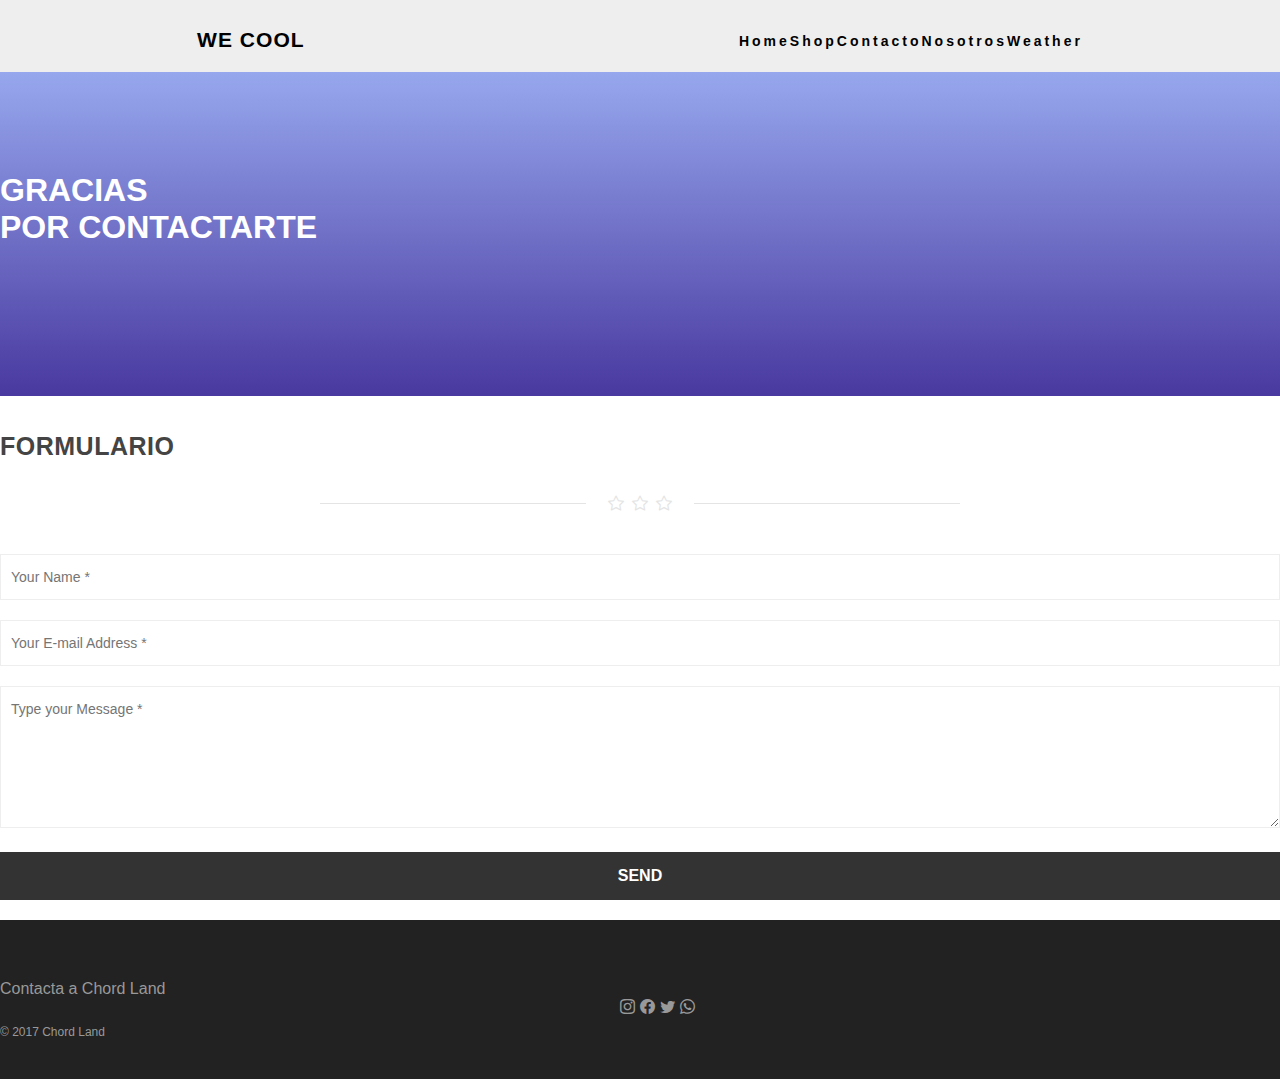
<file: html/contacto.html>
<!DOCTYPE html>
<html lang="en">
<head>
    <meta charset="UTF-8">
    <meta http-equiv="X-UA-Compatible" content="IE=edge">
    <meta name="viewport" content="width=device-width, initial-scale=1.0">
    <title>Document</title>
    <link rel="preconnect" href="https://fonts.googleapis.com">
    <link rel="preconnect" href="https://fonts.gstatic.com" crossorigin>
    <link href="https://fonts.googleapis.com/css2?family=Montserrat&display=swap" rel="stylesheet">
    <link rel="stylesheet" href="../style.css">
    <link href="https://cdn.jsdelivr.net/npm/bootstrap@5.1.1/dist/css/bootstrap.min.css" rel="stylesheet" integrity="sha384-F3w7mX95PdgyTmZZMECAngseQB83DfGTowi0iMjiWaeVhAn4FJkqJByhZMI3AhiU" crossorigin="anonymous">
    <link rel="stylesheet" href="https://cdn.jsdelivr.net/npm/bootstrap-icons@1.3.0/font/bootstrap-icons.css">
</head>
<body>
    <!-- header -->
    <header class="item header"> 
      <nav> 
        <div class="logo"> 
            <h3>We cool</h3>
        </div>
        
            <ul class="nav-links"> 
                <li><a href="../index.html">Home</a></li>
                <li><a href="./shop.html">Shop</a></li>
                <li><a href="./contacto.html">Contacto</a></li>
                <li><a href="./nosotros.html">Nosotros</a></li>
                <li><a href="../weather.html">Weather</a></li>
            </ul>
        
        <div class="burger"> 
            <div class="line1"></div>
            <div class="line2"></div>
            <div class="line3"></div>
        </div>
      </nav>
      <div class="container">
        <div class="row">
          <div class="col-md-12 text-center">
            <div class="text-homeimage">
              <div class="maintext-image">
                 <h1>Gracias</h1>
              </div>
              <div class="subtext-image">
                 <h1>Por contactarte</h1>
              </div>
            </div>
          </div>
        </div>
      </div>
    </header>


    <!-- form -->
    <section class="item content"> 
        <div class="container toparea">
          <div class="editContent">
            <h1 class="text-center latestitems">Formulario</h1>
          </div>
          <div class="wow-hr type_short">
            <span class="wow-hr-h">
            <i class="bi-star"></i>
            <i class="bi-star"></i>
            <i class="bi-star"></i>
            </span>
          </div>
        </div>
        <div class="container text-center">
          <div class="row">
            <div class="col-lg-12">
              <form method="post" id="contactform">
              <div class="form">
                <input type="text" name="name" placeholder="Your Name *">
                <input type="text" name="email" placeholder="Your E-mail Address *">
                <textarea name="comment" rows="7" placeholder="Type your Message *"></textarea>
                <input type="submit" id="submit" class="clearfix btn" value="Send">
              </div>
              </form>
            </div>
          </div>
        </div>
    </section>


    <footer> 
      <div class="footer text-center">
        <div class="container">
          <div class="row">
            <p class="footernote">Contacta a Chord Land</p>
            <ul class="social-iconsfooter">
              <li><a href="#"><i class="bi-instagram"></i></a></li>
              <li><a href="#"><i class="bi-facebook"></i></a></li>
              <li><a href="#"><i class="bi-twitter"></i></a></li>
              <li><a href="#"><i class="bi-whatsapp"></i></a></li>
            </ul>
            <p>
               &copy; 2017 Chord Land<br/>
            </p>
          </div>
        </div>
      </div>
    </footer>
    
    <script src="https://cdn.jsdelivr.net/npm/bootstrap@5.1.1/dist/js/bootstrap.bundle.min.js" integrity="sha384-/bQdsTh/da6pkI1MST/rWKFNjaCP5gBSY4sEBT38Q/9RBh9AH40zEOg7Hlq2THRZ" crossorigin="anonymous"></script>
    <script src="../js/nav.js"></script>
</body>
</html>
</file>
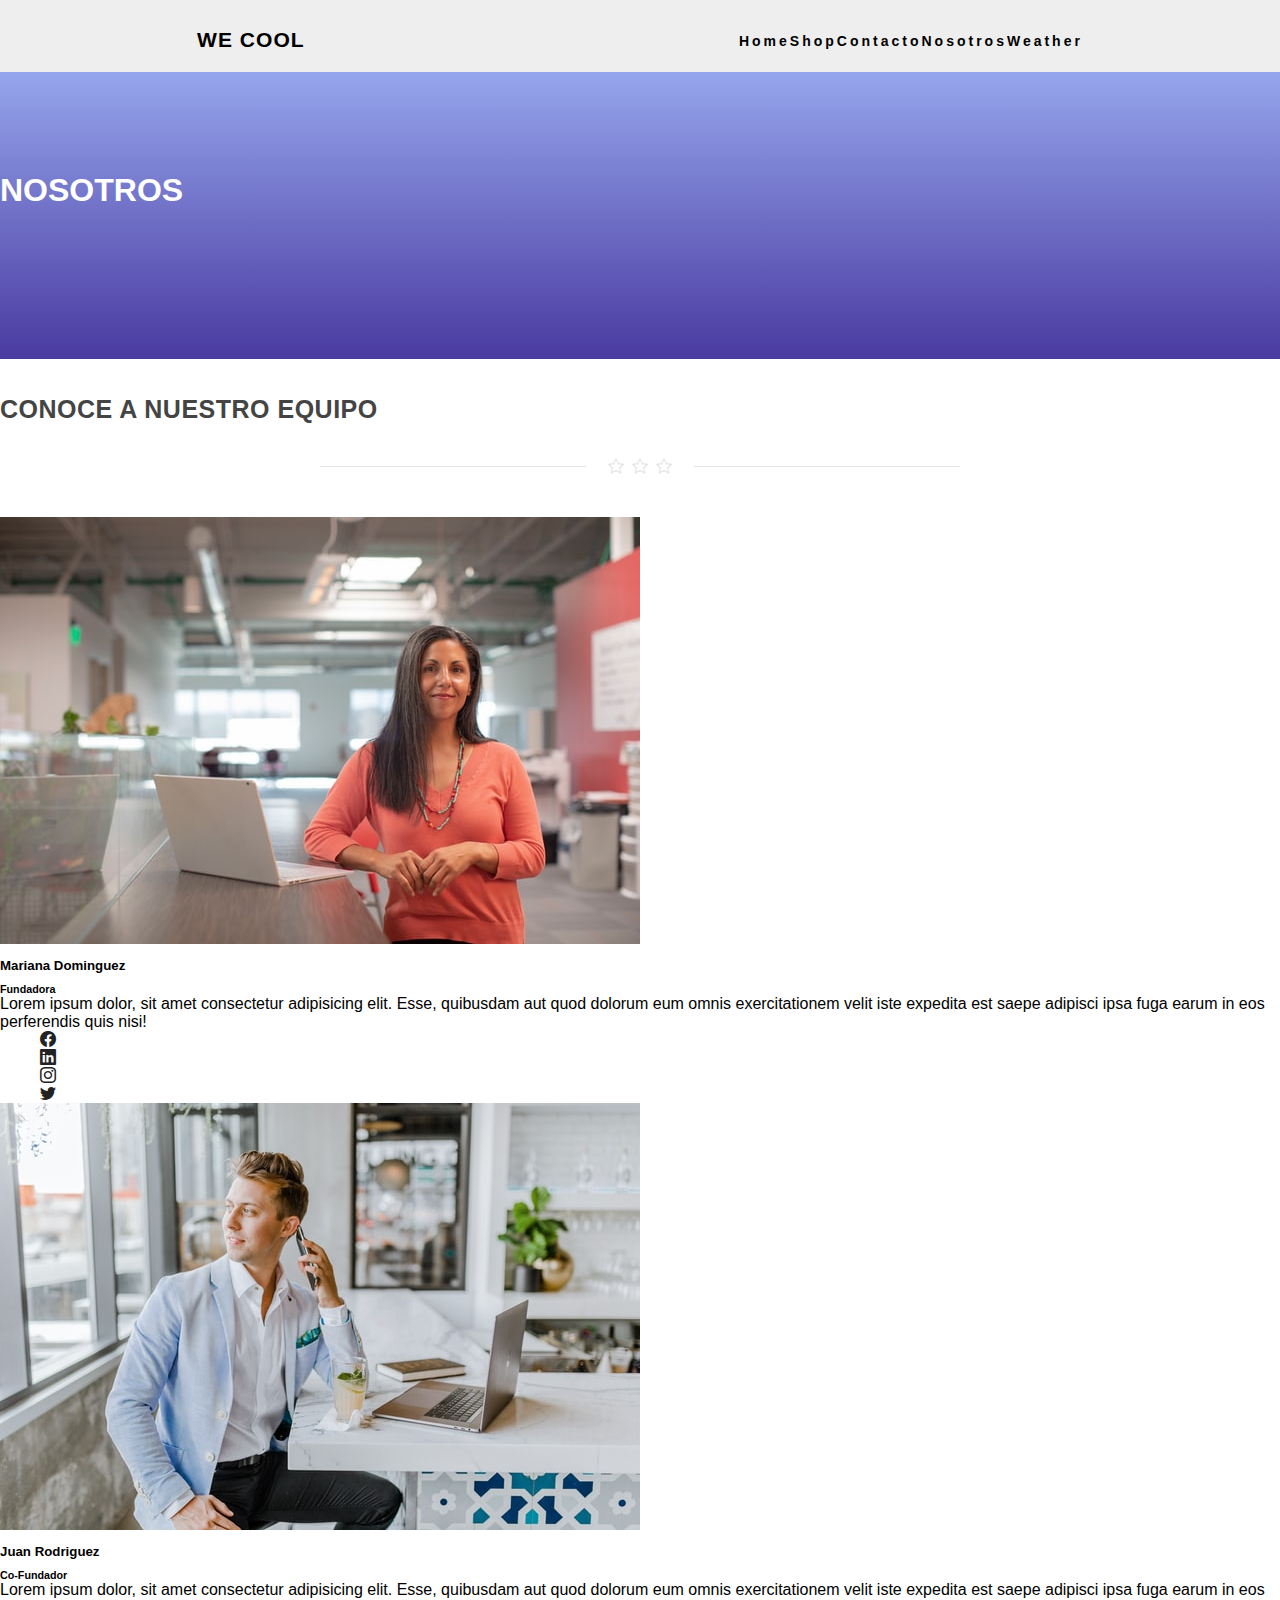
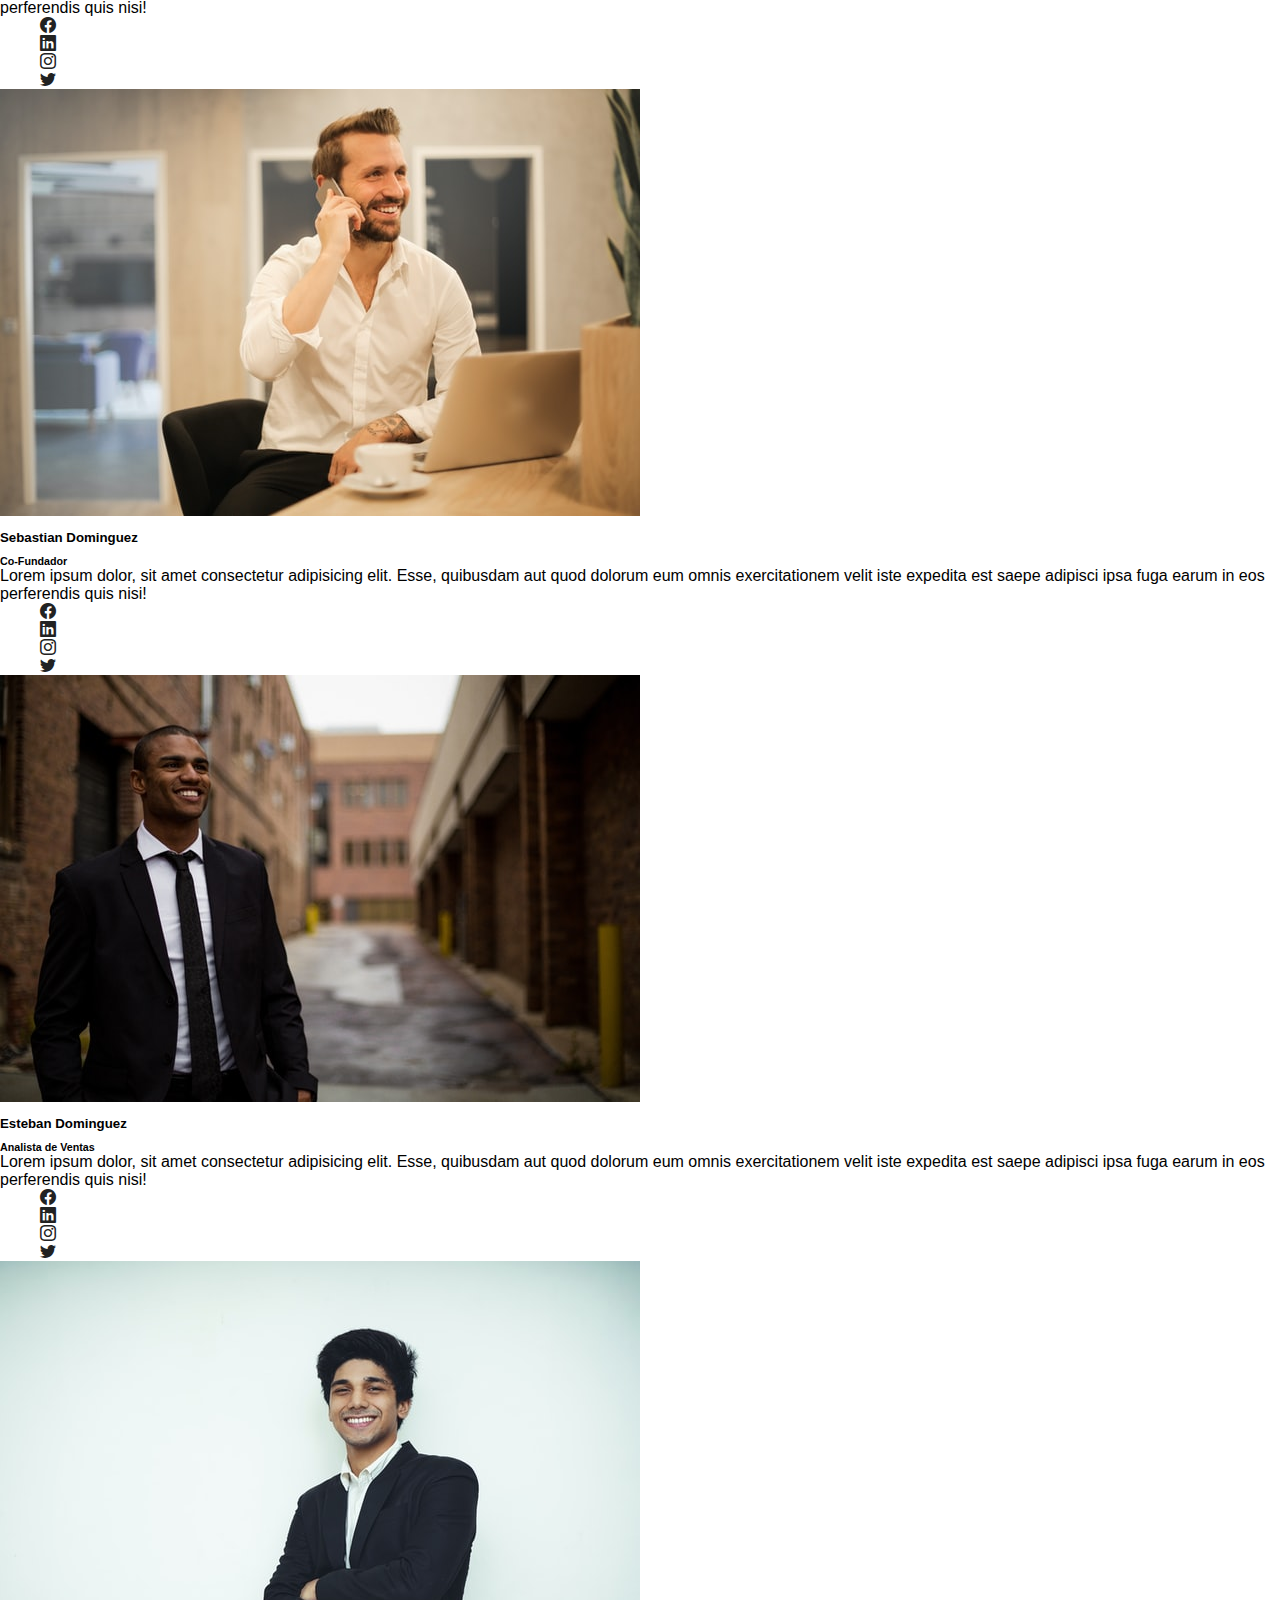
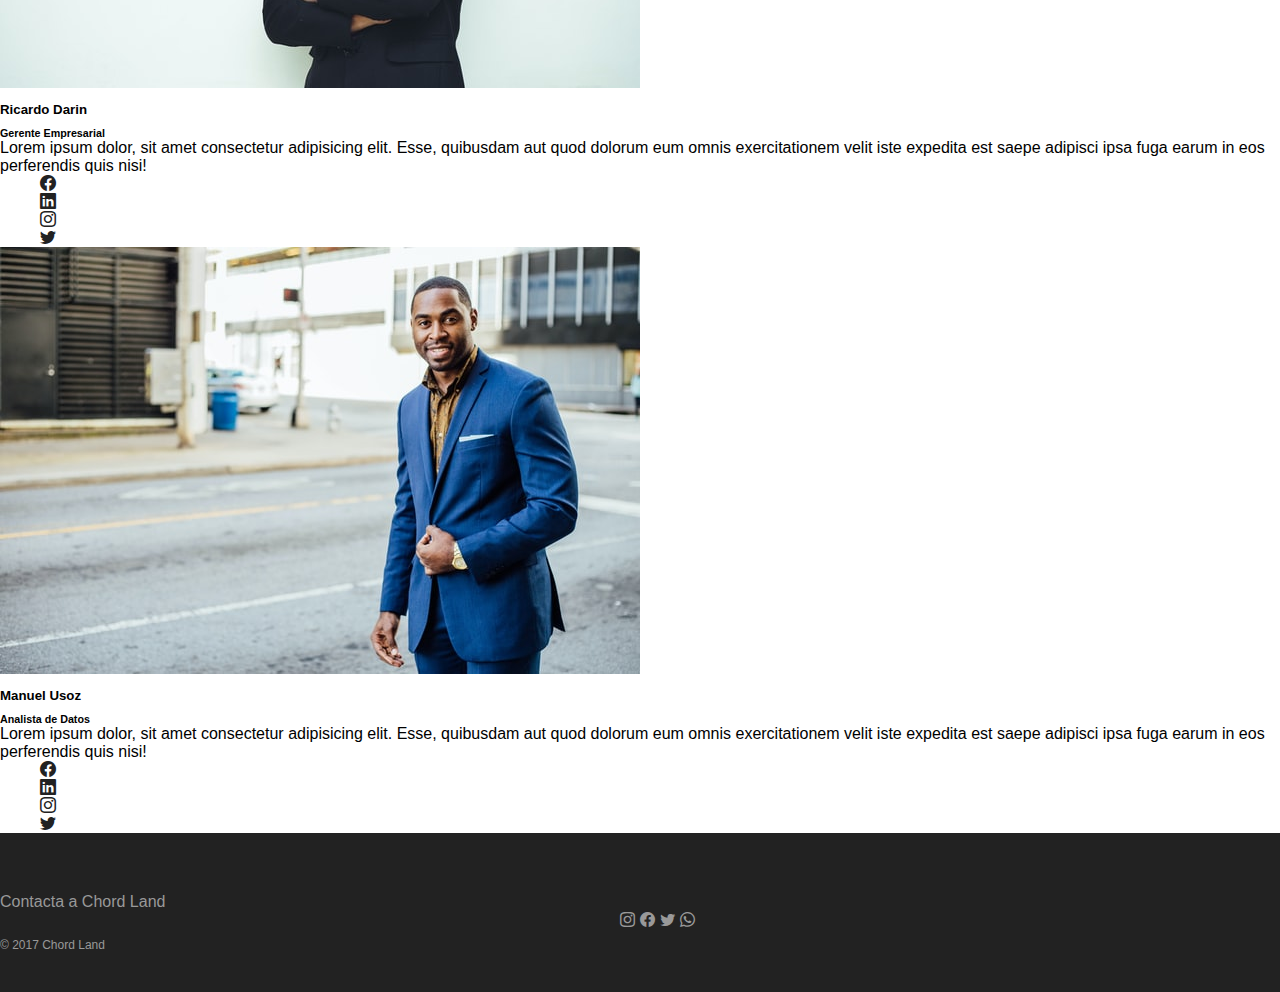
<file: html/nosotros.html>
<!DOCTYPE html>
<html lang="en">
<head>
    <meta charset="UTF-8">
    <meta http-equiv="X-UA-Compatible" content="IE=edge">
    <meta name="viewport" content="width=device-width, initial-scale=1.0">
    <title>Document</title>
    <link rel="preconnect" href="https://fonts.googleapis.com">
    <link rel="preconnect" href="https://fonts.gstatic.com" crossorigin>
    <link href="https://fonts.googleapis.com/css2?family=Montserrat&display=swap" rel="stylesheet">
    <link rel="stylesheet" href="../style.css">
    <link href="https://cdn.jsdelivr.net/npm/bootstrap@5.1.1/dist/css/bootstrap.min.css" rel="stylesheet" integrity="sha384-F3w7mX95PdgyTmZZMECAngseQB83DfGTowi0iMjiWaeVhAn4FJkqJByhZMI3AhiU" crossorigin="anonymous">
    <link rel="stylesheet" href="https://cdn.jsdelivr.net/npm/bootstrap-icons@1.3.0/font/bootstrap-icons.css">
</head>
<body>
    <header class="item header"> 
      <nav> 
        <div class="logo"> 
            <h3>We cool</h3>
        </div>
        
            <ul class="nav-links"> 
                <li><a href="../index.html">Home</a></li>
                <li><a href="./shop.html">Shop</a></li>
                <li><a href="./contacto.html">Contacto</a></li>
                <li><a href="./nosotros.html">Nosotros</a></li>
                <li><a href="../weather.html">Weather</a></li>
            </ul>
        
        <div class="burger"> 
            <div class="line1"></div>
            <div class="line2"></div>
            <div class="line3"></div>
        </div>
      </nav>
          <div class="container">
            <div class="row">
              <div class="col-md-12 text-center">
                <div class="text-homeimage">
                  <div class="maintext-image">
                    <h1>Nosotros</h1>
                  </div>
                </div>
              </div>
            </div>
          </div>
      </header>

      <section class="item content">
        <div class="container toparea"> 
            <div class="underlined-title">
              <div class="editContent">
                <h1 class="text-center latestitems">CONOCE A NUESTRO EQUIPO</h1>
              </div>
              <div class="wow-hr type_short">
                <span class="wow-hr-h">
                <i class="bi-star"></i>
                <i class="bi-star"></i>
                <i class="bi-star"></i>
                </span>
              </div>
          </div>
          <div class="row"> 
            <div class="col-md-4"> 
                <div class="card mb-4"> 
                    <span class="maxproduct">
                        <img src="../assets/people2.jpg" class="card-img-top w-100">
                    </span>
                    <div class="card-body"> 
                        <div class="text-center"> 
                            <h5 class="card-title text-info">Mariana Dominguez</h5>
                            <h6 class="card-subtitle mb-2 text-muted">Fundadora</h6>
                        </div>
                        <p class="card-text"> 
                            Lorem ipsum dolor, sit amet consectetur adipisicing elit. Esse, quibusdam aut quod dolorum eum omnis exercitationem velit iste expedita est saepe adipisci ipsa fuga earum in eos perferendis quis nisi!
                        </p>
                        <ul class="list-inline text-center"> 
                            <li class="list-inline-item"><a href="#"><i class="bi-facebook"></i></a></li>
                            <li class="list-inline-item"><a href="#"><i class="bi-linkedin"></i></a></li>
                            <li class="list-inline-item"><a href="#"><i class="bi-instagram"></i></a></li>
                            <li class="list-inline-item"><a href="#"><i class="bi-twitter"></i></a></li>
                        </ul>
                    </div>
                </div>
            </div>
            <div class="col-md-4"> 
                <div class="card mb-4"> 
                    <div class="img-container">
                        <img src="../assets/austin-distel-h1RW-NFtUyc-unsplash.jpg" class="card-img-top">
                    </div>
                    <div class="card-body"> 
                        <div class="text-center"> 
                            <h5 class="card-title text-info">Juan Rodriguez</h5>
                            <h6 class="card-subtitle mb-2 text-muted">Co-Fundador</h6>
                        </div>
                        <p class="card-text"> 
                            Lorem ipsum dolor, sit amet consectetur adipisicing elit. Esse, quibusdam aut quod dolorum eum omnis exercitationem velit iste expedita est saepe adipisci ipsa fuga earum in eos perferendis quis nisi!
                        </p>
                        <ul class="list-inline text-center"> 
                            <li class="list-inline-item"><a href="#"><i class="bi-facebook"></i></a></li>
                            <li class="list-inline-item"><a href="#"><i class="bi-linkedin"></i></a></li>
                            <li class="list-inline-item"><a href="#"><i class="bi-instagram"></i></a></li>
                            <li class="list-inline-item"><a href="#"><i class="bi-twitter"></i></a></li>
                        </ul>
                    </div>
                </div>
            </div>
            <div class="col-md-4"> 
                <div class="card mb-4"> 
                    <div class="img-container">
                        <img src="../assets/people5.jpg" class="card-img-top">
                    </div>
                    <div class="card-body"> 
                        <div class="text-center"> 
                            <h5 class="card-title text-info">Sebastian Dominguez</h5>
                            <h6 class="card-subtitle mb-2 text-muted">Co-Fundador</h6>
                        </div>
                        <p class="card-text"> 
                            Lorem ipsum dolor, sit amet consectetur adipisicing elit. Esse, quibusdam aut quod dolorum eum omnis exercitationem velit iste expedita est saepe adipisci ipsa fuga earum in eos perferendis quis nisi!
                        </p>
                        <ul class="list-inline text-center"> 
                            <li class="list-inline-item"><a href="#"><i class="bi-facebook"></i></a></li>
                            <li class="list-inline-item"><a href="#"><i class="bi-linkedin"></i></a></li>
                            <li class="list-inline-item"><a href="#"><i class="bi-instagram"></i></a></li>
                            <li class="list-inline-item"><a href="#"><i class="bi-twitter"></i></a></li>
                        </ul>
                    </div>
                </div>
            </div>
            <div class="col-md-4"> 
                <div class="card mb-4"> 
                    <div class="img-container">
                        <img src="../assets/taylor-grote-UiVe5QvOhao-unsplash.jpg" class="card-img-top">
                    </div>
                    <div class="card-body"> 
                        <div class="text-center"> 
                            <h5 class="card-title text-info">Esteban Dominguez</h5>
                            <h6 class="card-subtitle mb-2 text-muted">Analista de Ventas</h6>
                        </div>
                        <p class="card-text"> 
                            Lorem ipsum dolor, sit amet consectetur adipisicing elit. Esse, quibusdam aut quod dolorum eum omnis exercitationem velit iste expedita est saepe adipisci ipsa fuga earum in eos perferendis quis nisi!
                        </p>
                        <ul class="list-inline text-center"> 
                            <li class="list-inline-item"><a href="#"><i class="bi-facebook"></i></a></li>
                            <li class="list-inline-item"><a href="#"><i class="bi-linkedin"></i></a></li>
                            <li class="list-inline-item"><a href="#"><i class="bi-instagram"></i></a></li>
                            <li class="list-inline-item"><a href="#"><i class="bi-twitter"></i></a></li>
                        </ul>
                    </div>
                </div>
            </div>
            <div class="col-md-4"> 
                <div class="card mb-4"> 
                    <div class="img-container">
                        <img src="../assets/yogendra-singh-HrpYHchKb5Y-unsplash.jpg" class="card-img-top">
                    </div>
                    <div class="card-body"> 
                        <div class="text-center"> 
                            <h5 class="card-title text-info">Ricardo Darin</h5>
                            <h6 class="card-subtitle mb-2 text-muted">Gerente Empresarial</h6>
                        </div>
                        <p class="card-text"> 
                            Lorem ipsum dolor, sit amet consectetur adipisicing elit. Esse, quibusdam aut quod dolorum eum omnis exercitationem velit iste expedita est saepe adipisci ipsa fuga earum in eos perferendis quis nisi!
                        </p>
                        <ul class="list-inline text-center"> 
                            <li class="list-inline-item"><a href="#"><i class="bi-facebook"></i></a></li>
                            <li class="list-inline-item"><a href="#"><i class="bi-linkedin"></i></a></li>
                            <li class="list-inline-item"><a href="#"><i class="bi-instagram"></i></a></li>
                            <li class="list-inline-item"><a href="#"><i class="bi-twitter"></i></a></li>
                        </ul>
                    </div>
                </div>
            </div>
            <div class="col-md-4"> 
                <div class="card mb-4"> 
                    <div class="img-container">
                        <img src="../assets/tamarcus-brown-29pFbI_D1Sc-unsplash.jpg" class="card-img-top">
                    </div>
                    <div class="card-body"> 
                        <div class="text-center"> 
                            <h5 class="card-title text-info">Manuel Usoz</h5>
                            <h6 class="card-subtitle mb-2 text-muted">Analista de Datos</h6>
                        </div>
                        <p class="card-text"> 
                            Lorem ipsum dolor, sit amet consectetur adipisicing elit. Esse, quibusdam aut quod dolorum eum omnis exercitationem velit iste expedita est saepe adipisci ipsa fuga earum in eos perferendis quis nisi!
                        </p>
                        <ul class="list-inline text-center"> 
                            <li class="list-inline-item"><a href="#"><i class="bi-facebook"></i></a></li>
                            <li class="list-inline-item"><a href="#"><i class="bi-linkedin"></i></a></li>
                            <li class="list-inline-item"><a href="#"><i class="bi-instagram"></i></a></li>
                            <li class="list-inline-item"><a href="#"><i class="bi-twitter"></i></a></li>
                        </ul>
                    </div>
                </div>
            </div>
        </div>
      </section>

      <footer> 
        <div class="footer text-center">
          <div class="container">
            <div class="row">
              <p class="footernote">Contacta a Chord Land</p>
              <ul class="social-iconsfooter">
                <li><a href="#"><i class="bi-instagram"></i></a></li>
                <li><a href="#"><i class="bi-facebook"></i></a></li>
                <li><a href="#"><i class="bi-twitter"></i></a></li>
                <li><a href="#"><i class="bi-whatsapp"></i></a></li>
              </ul>
              <p>
                 &copy; 2017 Chord Land<br/>
              </p>
            </div>
          </div>
        </div>
      </footer>

      <script src="https://cdn.jsdelivr.net/npm/bootstrap@5.1.1/dist/js/bootstrap.bundle.min.js" integrity="sha384-/bQdsTh/da6pkI1MST/rWKFNjaCP5gBSY4sEBT38Q/9RBh9AH40zEOg7Hlq2THRZ" crossorigin="anonymous"></script>
      <script src="../js/nav.js"></script>
</body>
</html>
</file>
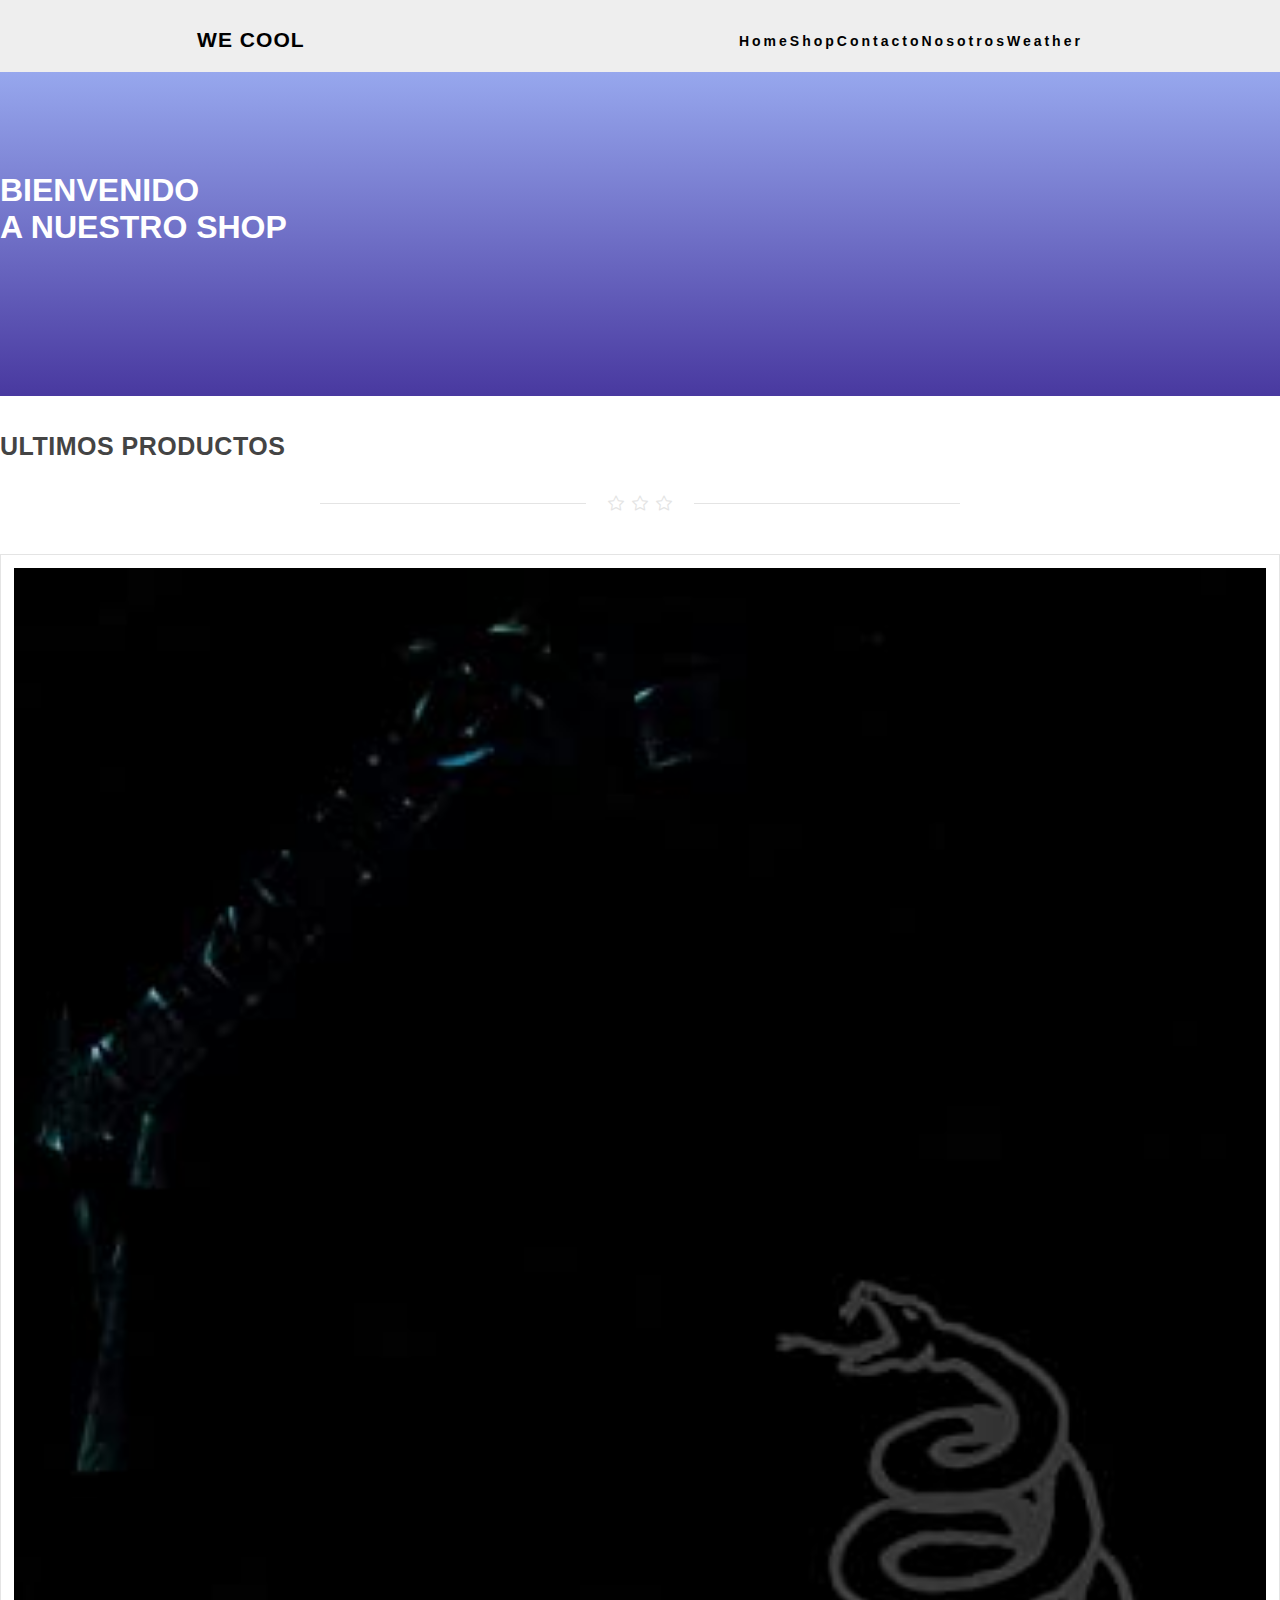
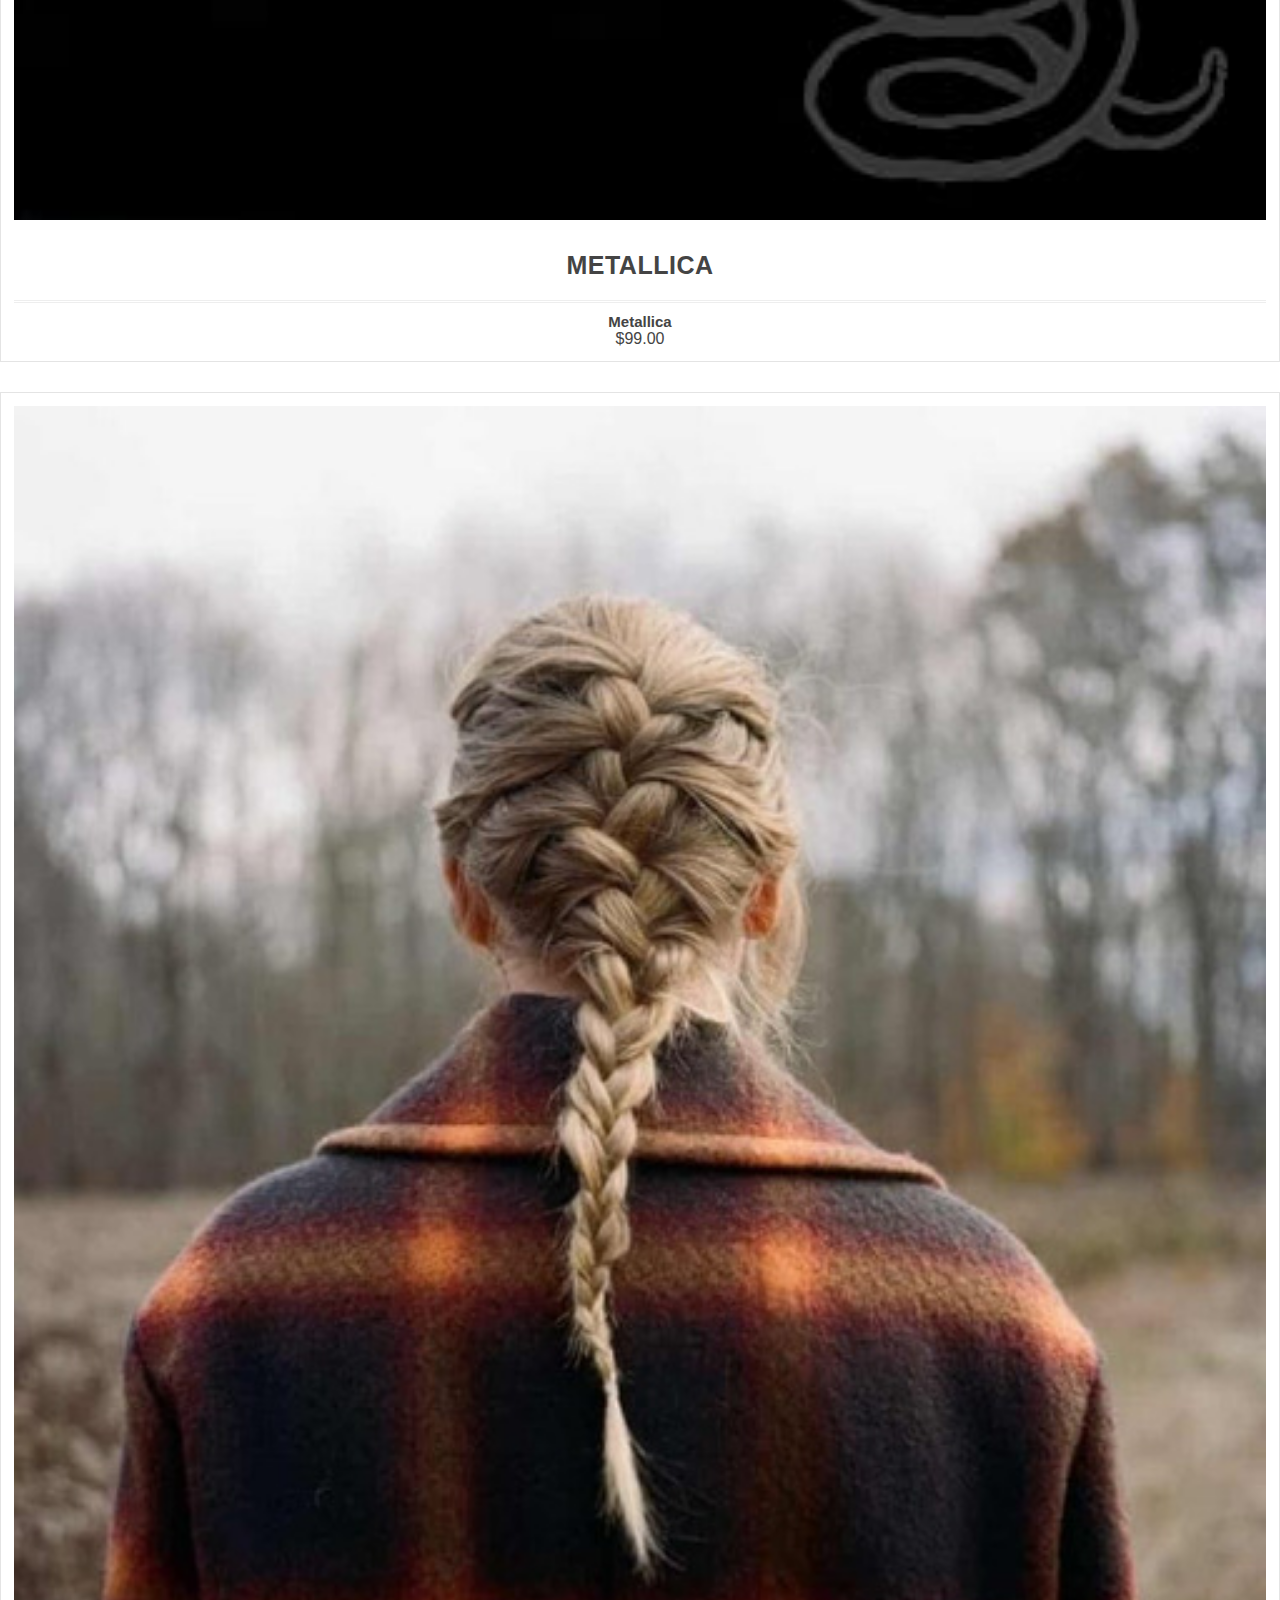
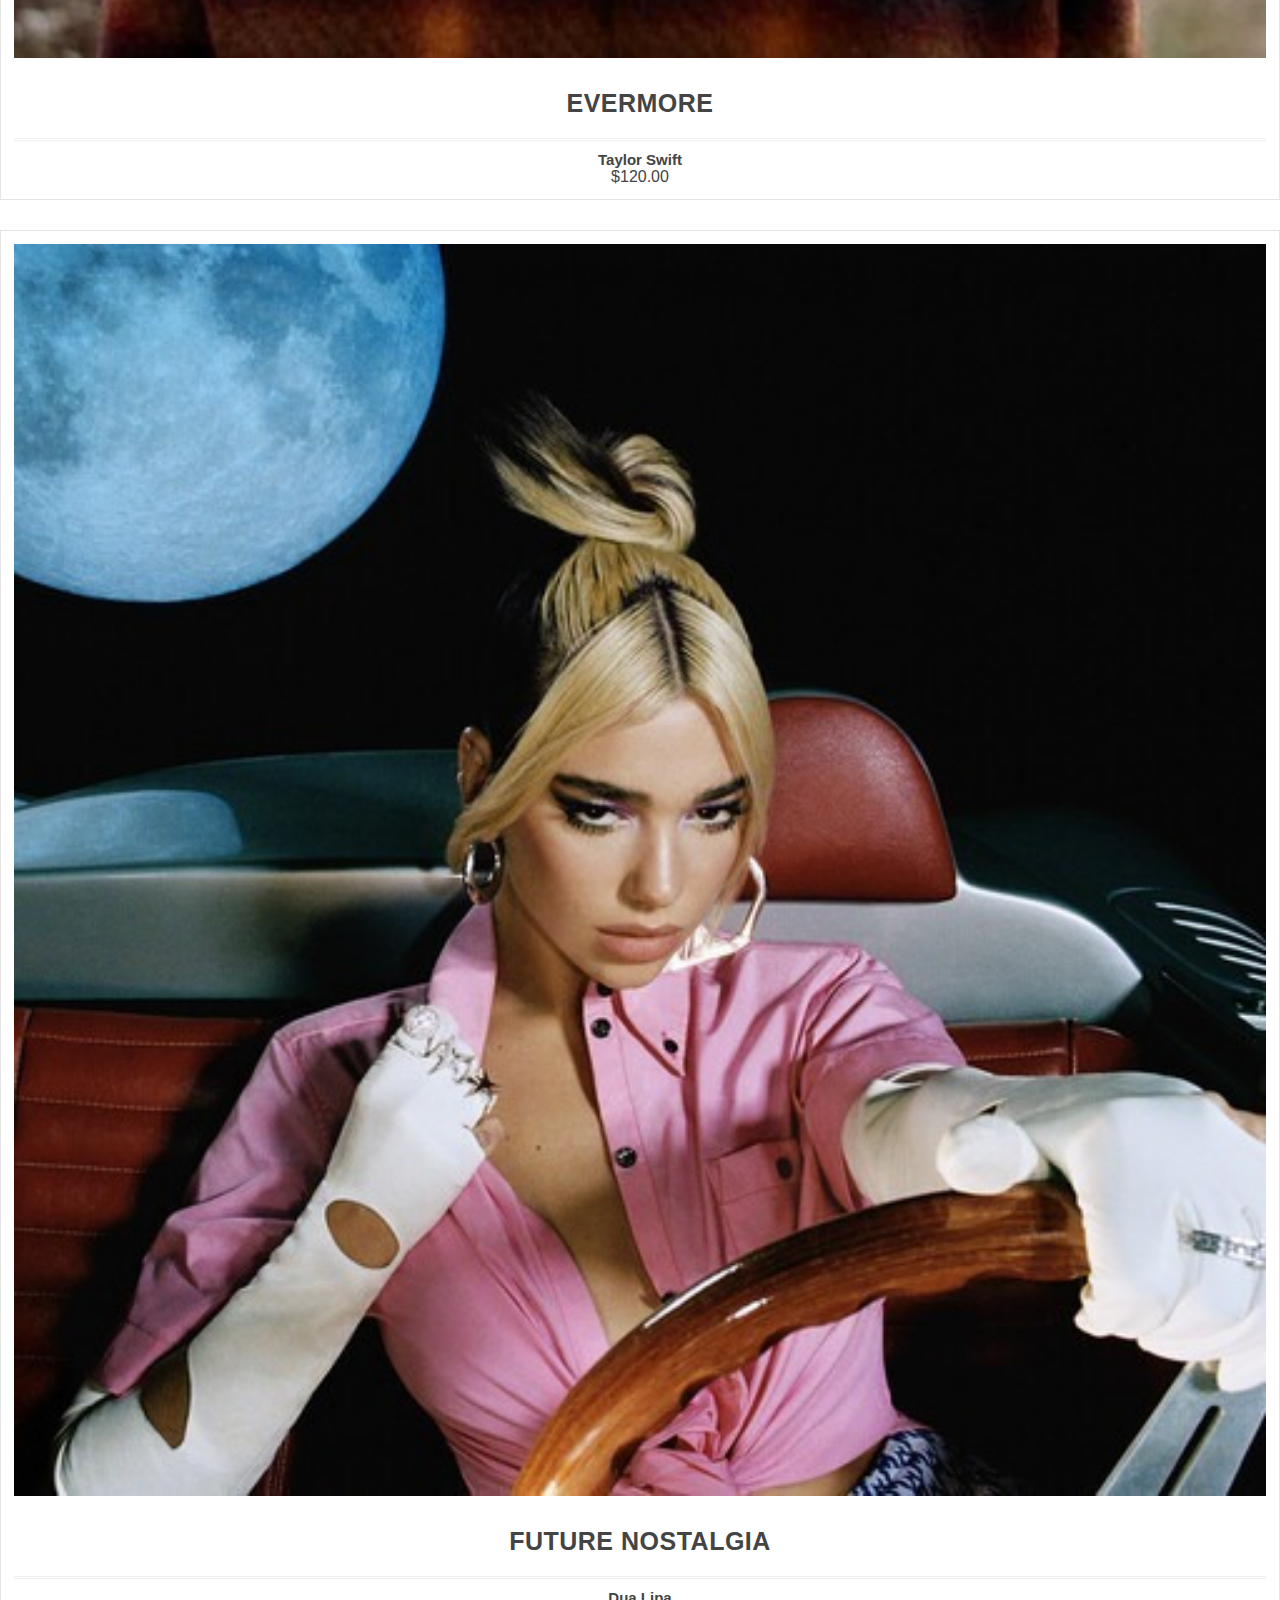
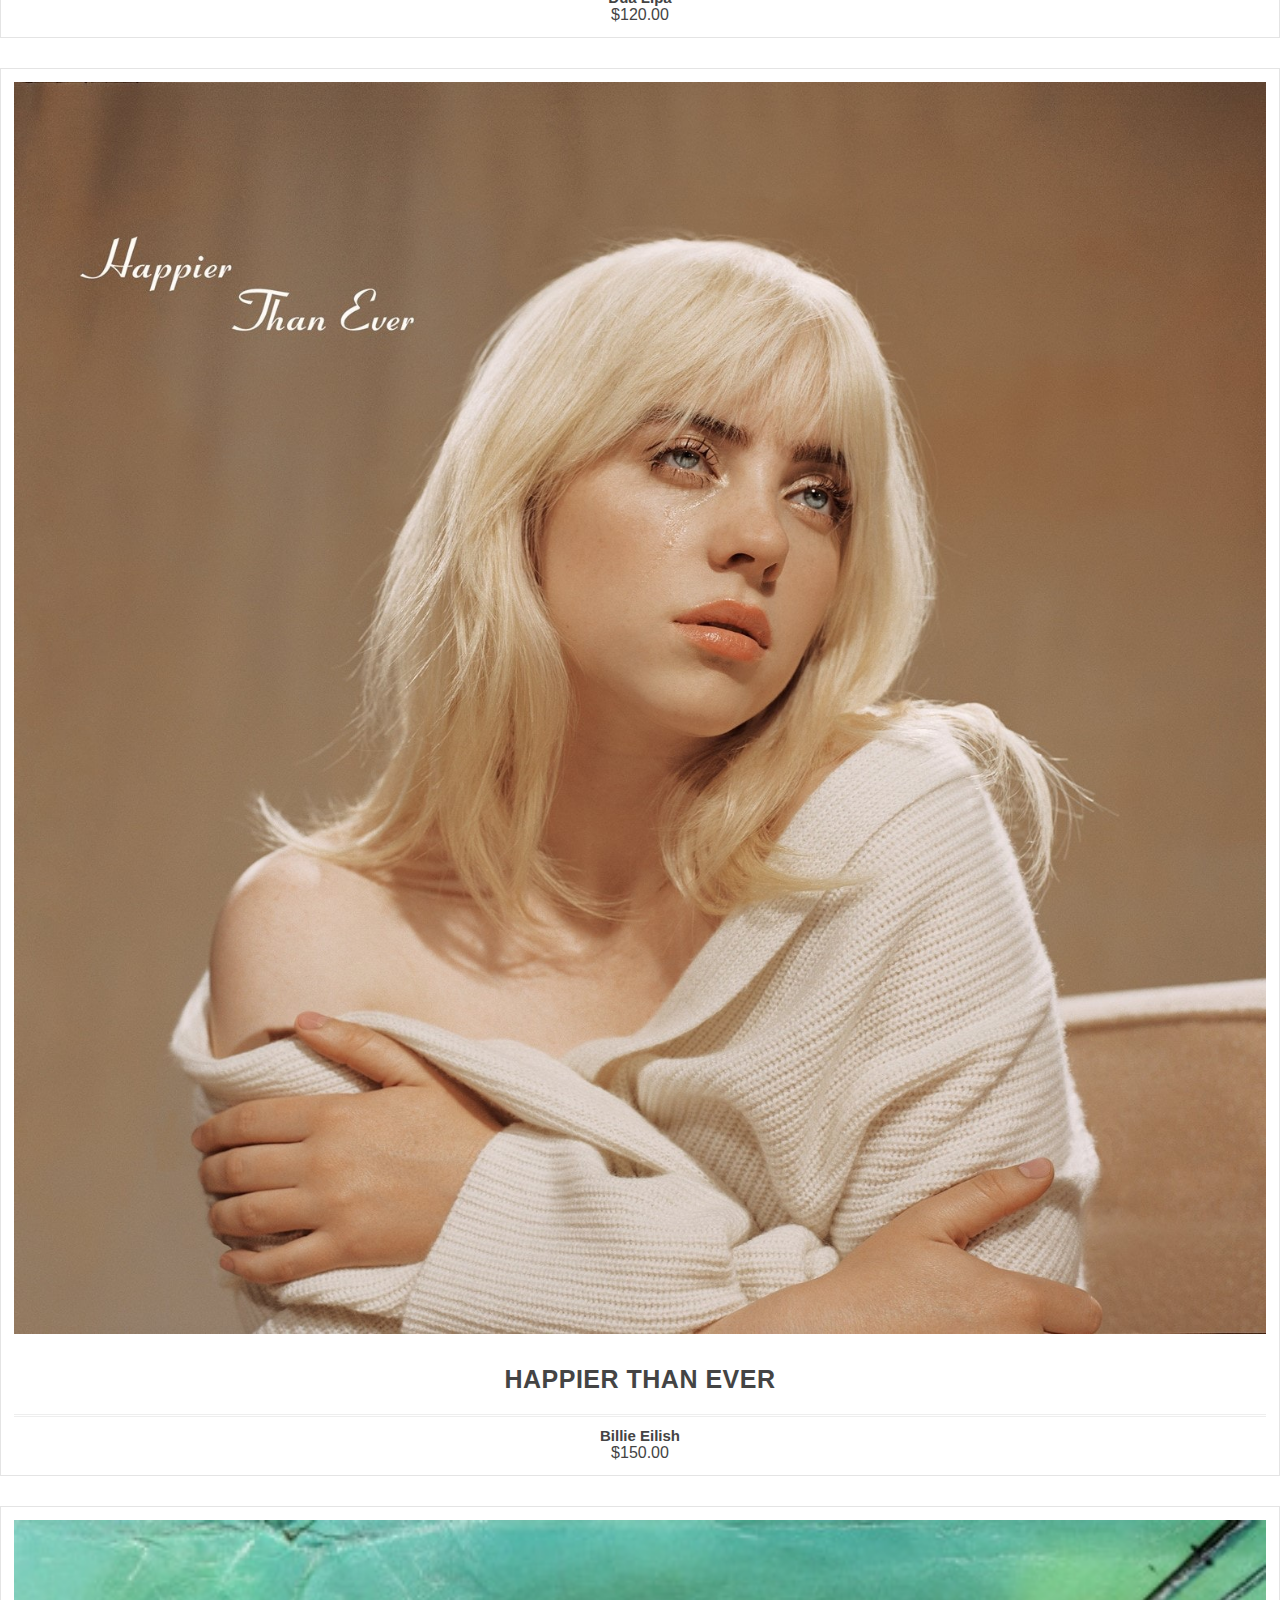
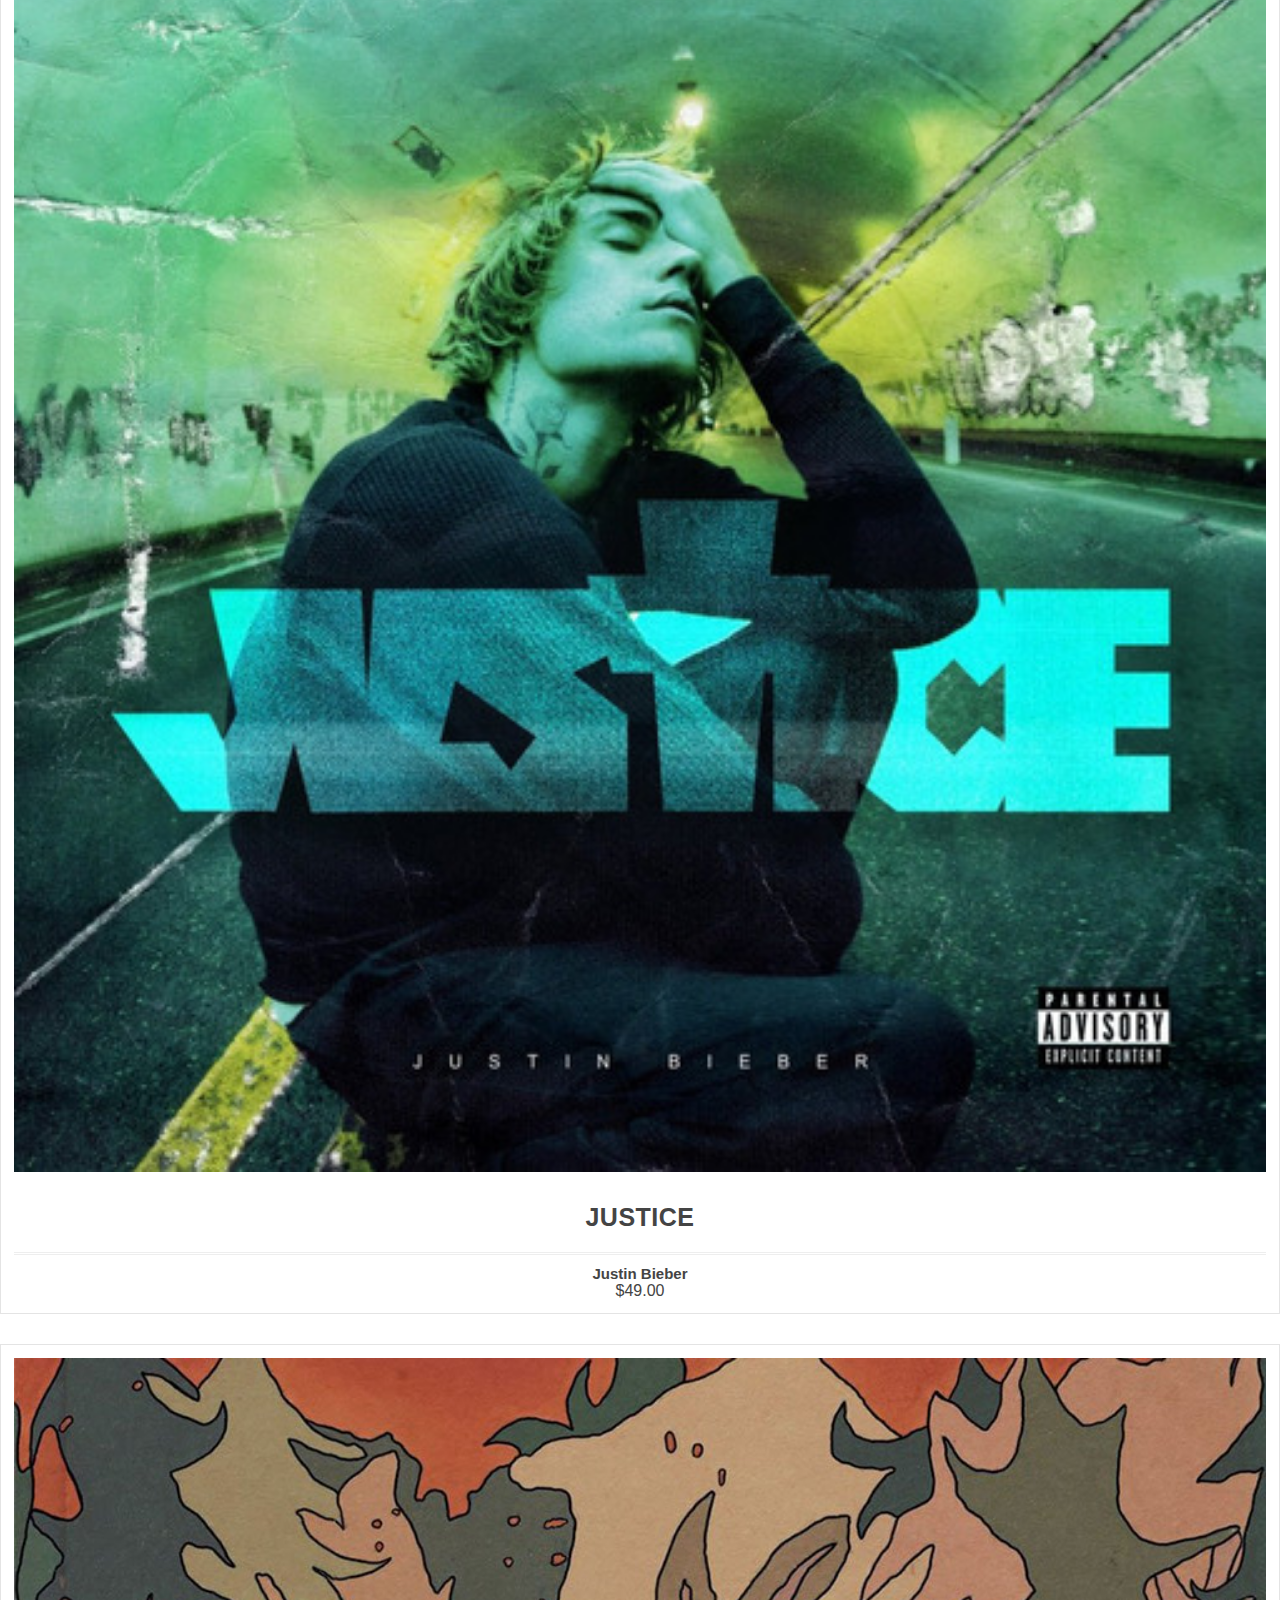
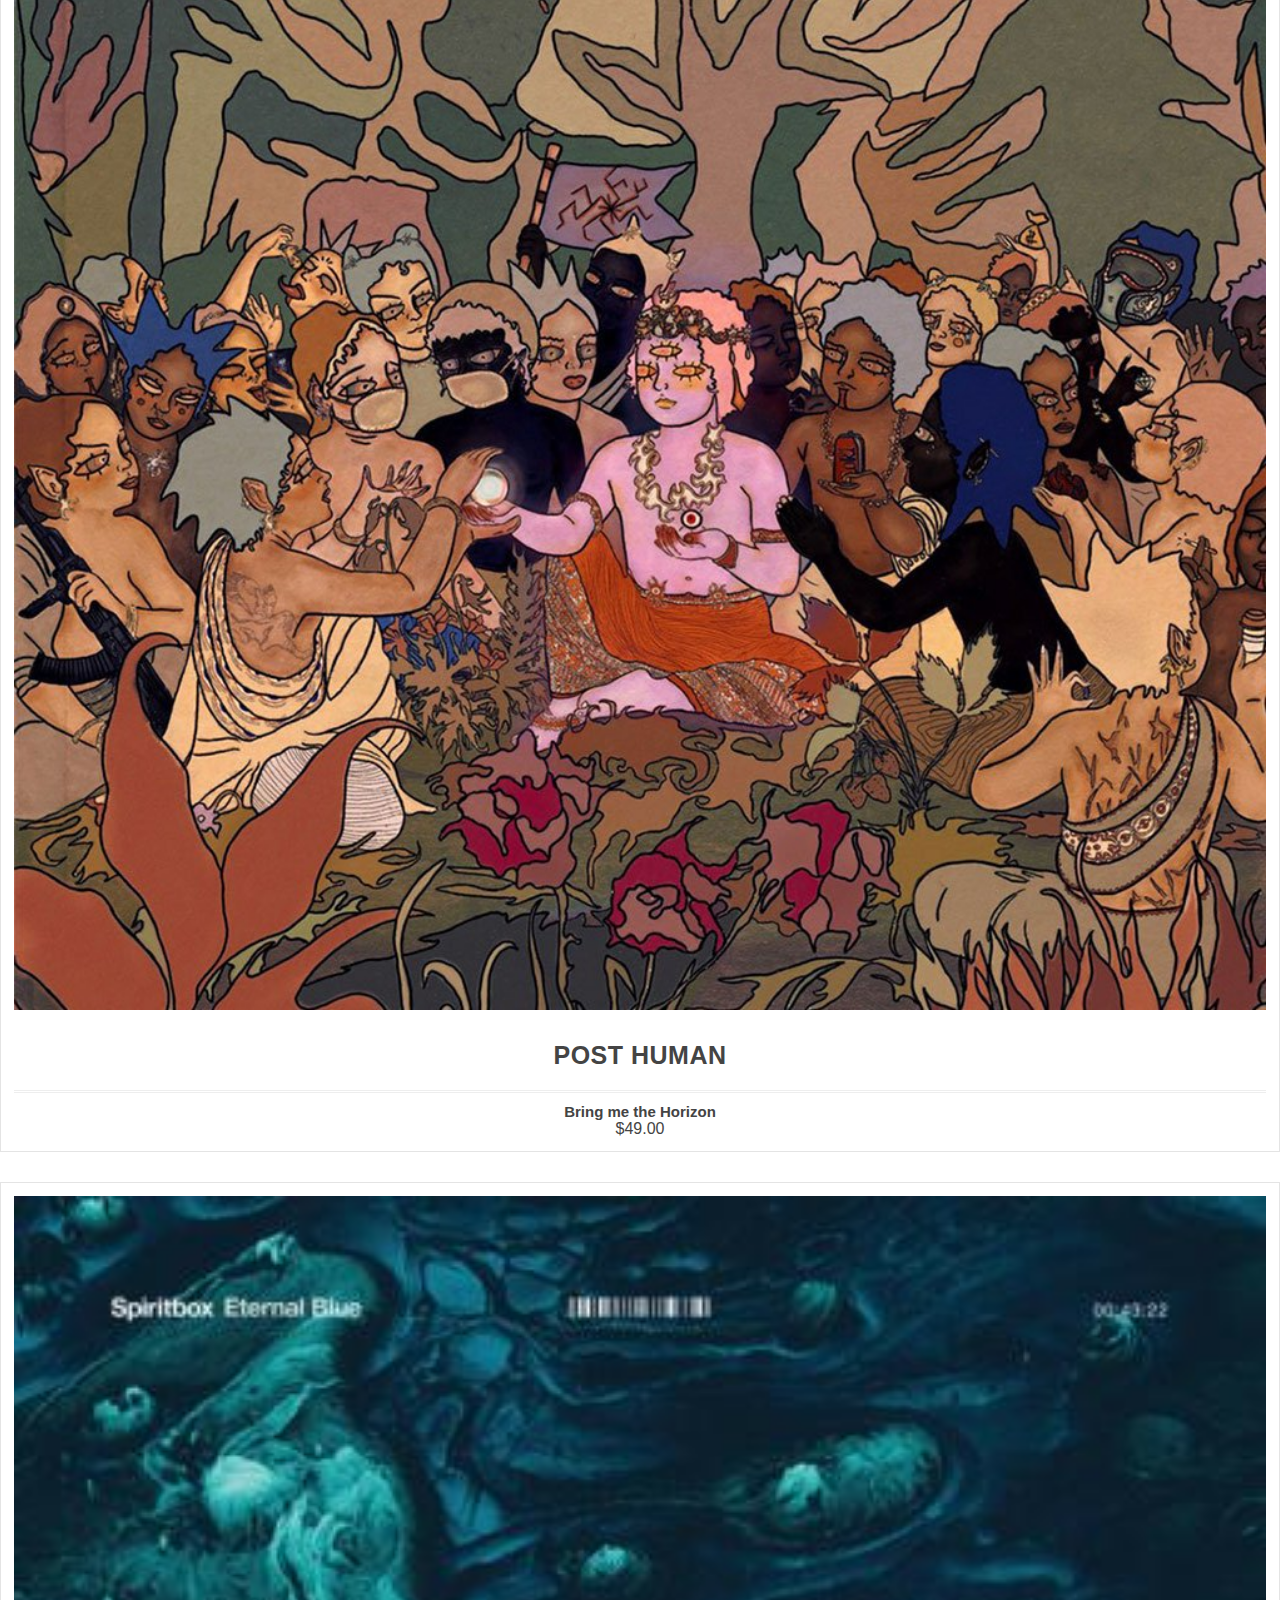
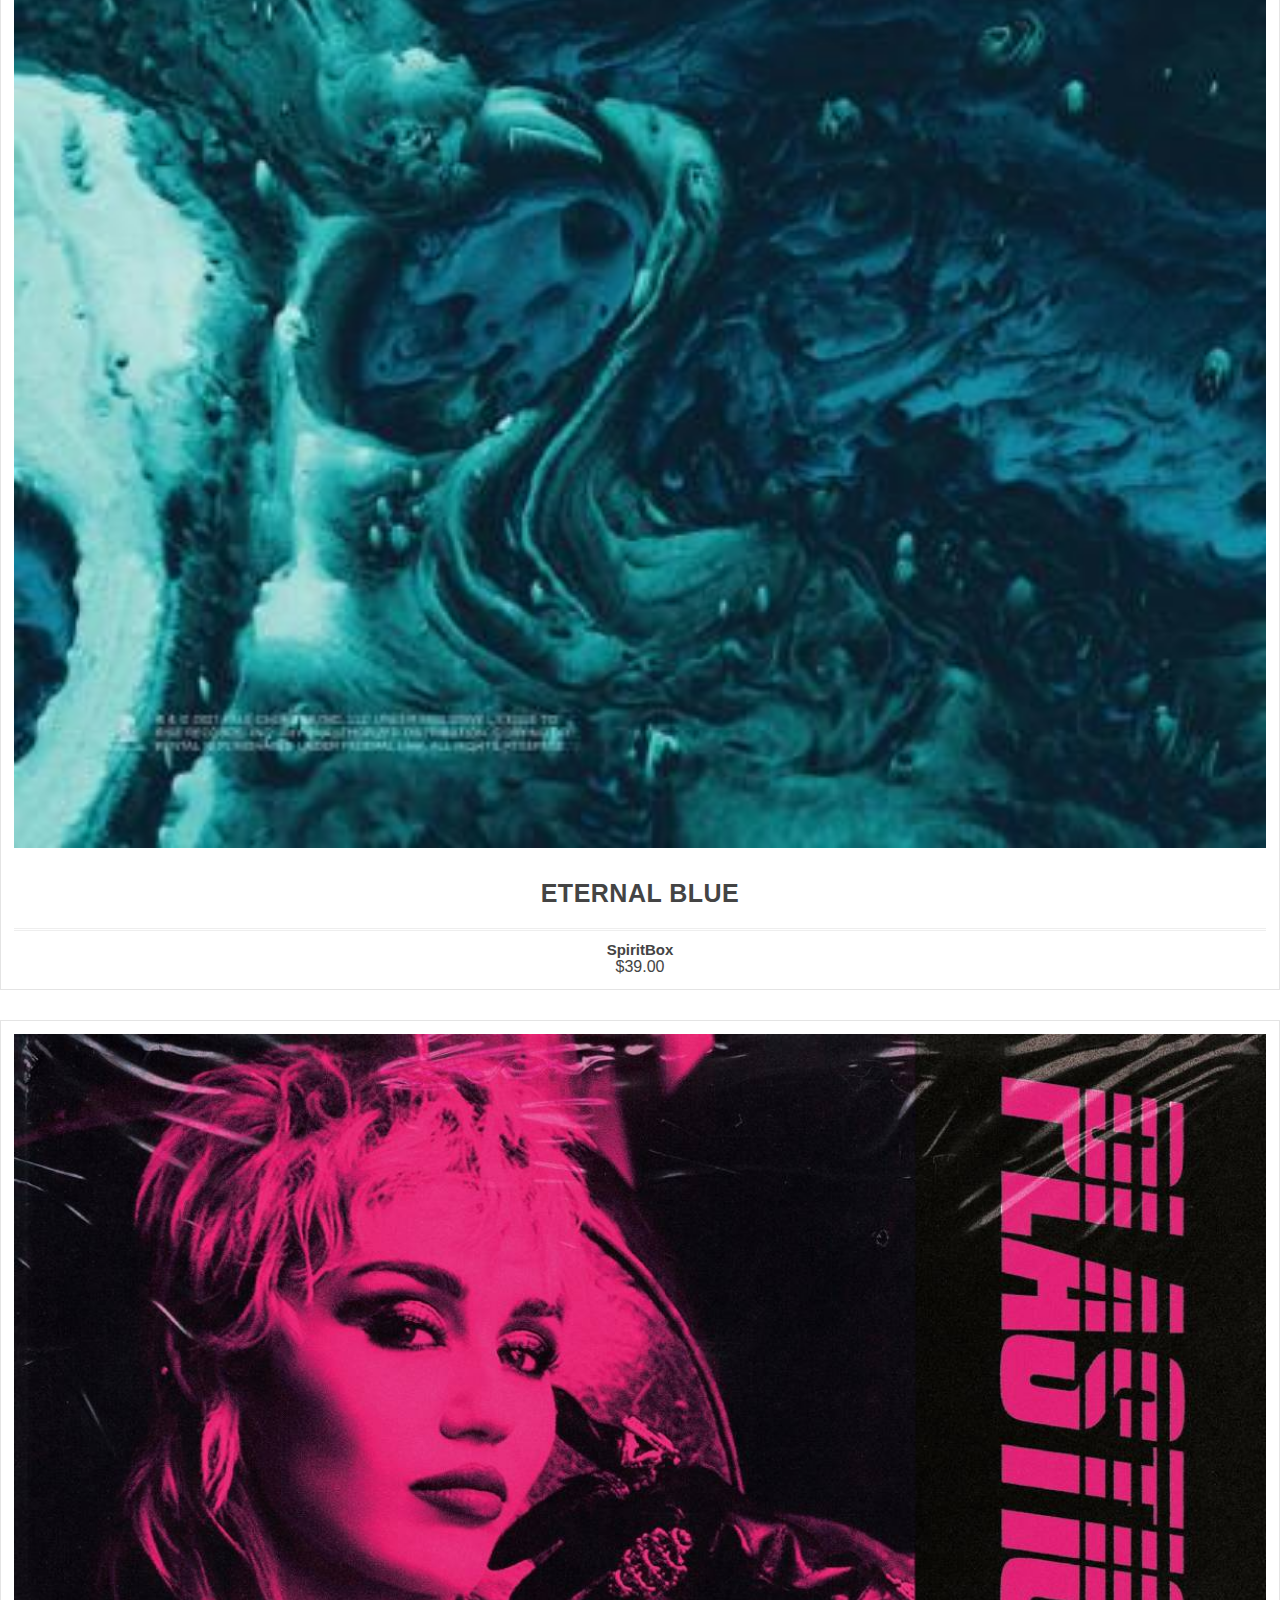
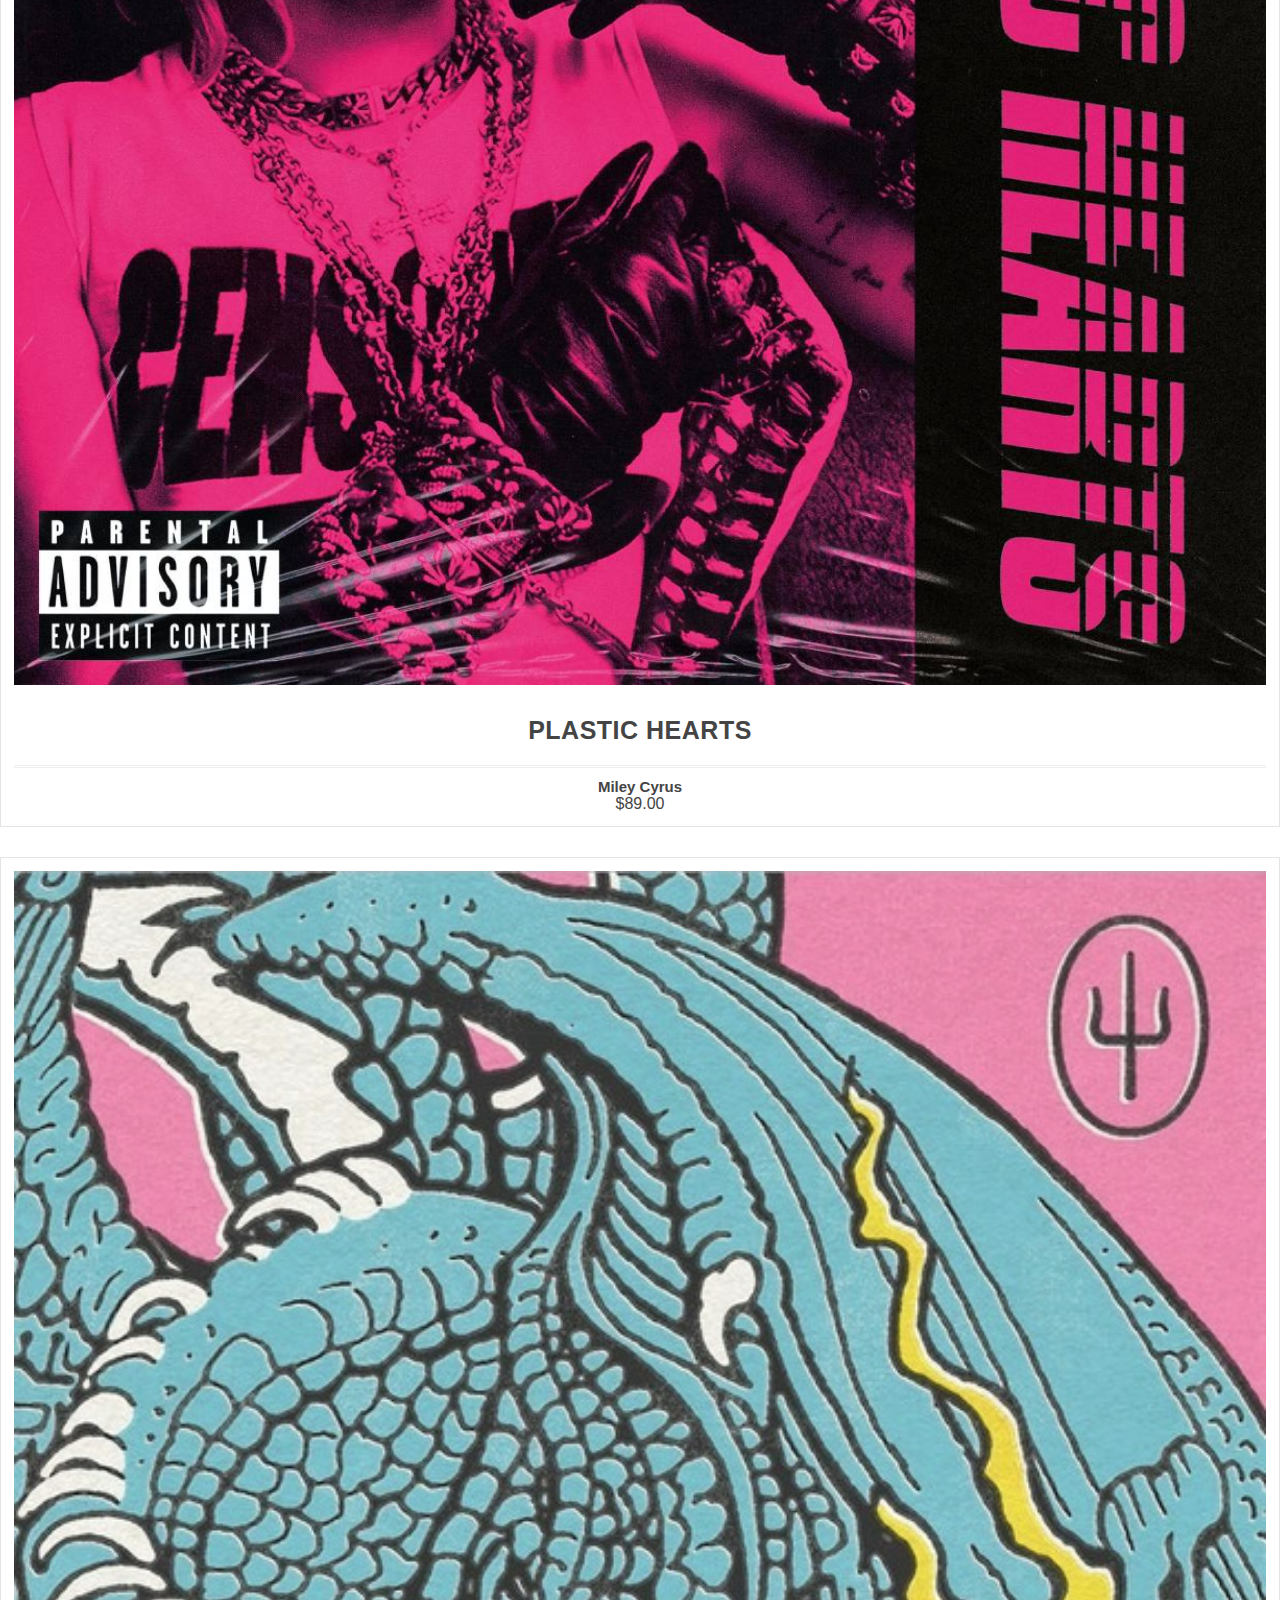
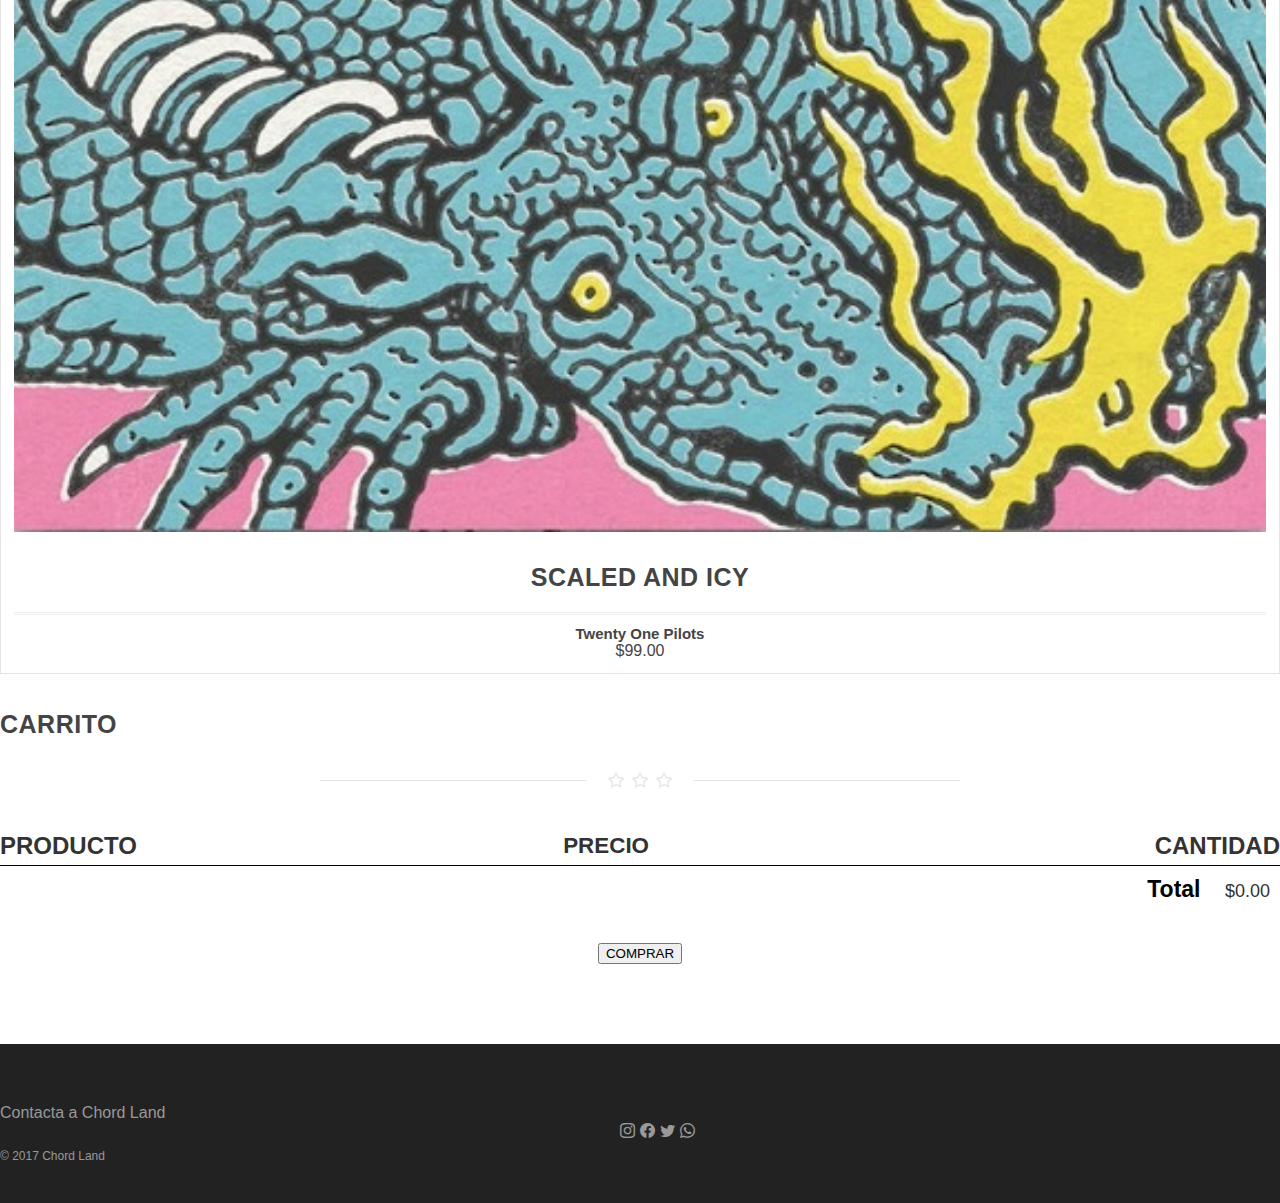
<file: html/shop.html>
<!DOCTYPE html>
<html lang="en">
<head>
    <meta charset="UTF-8">
    <meta http-equiv="X-UA-Compatible" content="IE=edge">
    <meta name="viewport" content="width=device-width, initial-scale=1.0">
    <title>Document</title>
    <link rel="preconnect" href="https://fonts.googleapis.com">
    <link rel="preconnect" href="https://fonts.gstatic.com" crossorigin>
    <link href="https://fonts.googleapis.com/css2?family=Montserrat&display=swap" rel="stylesheet">
    <link rel="stylesheet" href="../style.css">
    <link href="https://cdn.jsdelivr.net/npm/bootstrap@5.1.1/dist/css/bootstrap.min.css" rel="stylesheet" integrity="sha384-F3w7mX95PdgyTmZZMECAngseQB83DfGTowi0iMjiWaeVhAn4FJkqJByhZMI3AhiU" crossorigin="anonymous">
    <link rel="stylesheet" href="https://cdn.jsdelivr.net/npm/bootstrap-icons@1.3.0/font/bootstrap-icons.css">
    <script
    src="https://code.jquery.com/jquery-3.6.0.min.js"
    integrity="sha256-/xUj+3OJU5yExlq6GSYGSHk7tPXikynS7ogEvDej/m4="
    crossorigin="anonymous"></script>
</head>
<body>
    
    <!-- header -->
    <header class="item header"> 
      <nav> 
        <div class="logo"> 
            <h3>We cool</h3>
        </div>
        
            <ul class="nav-links"> 
                <li><a href="../index.html">Home</a></li>
                <li><a href="./shop.html">Shop</a></li>
                <li><a href="./contacto.html">Contacto</a></li>
                <li><a href="./nosotros.html">Nosotros</a></li>
                <li><a href="../weather.html">Weather</a></li>
            </ul>
        
        <div class="burger"> 
            <div class="line1"></div>
            <div class="line2"></div>
            <div class="line3"></div>
        </div>
      </nav>
        <div class="container">
          <div class="row">
            <div class="col-md-12 text-center">
              <div class="text-homeimage">
                <div class="maintext-image">
                  <h1>Bienvenido</h1>
               </div>
               <div class="subtext-image">
                  <h1>A nuestro shop</h1>
               </div>
              </div>
            </div>
          </div>
        </div>
    </header> 

    <!-- productos -->
    <section class="item content">
        <div class="container toparea"> 
          <div class="underlined-title">
            <div class="editContent">
              <h1 class="text-center latestitems">Ultimos productos</h1>
            </div>
            <div class="wow-hr type_short">
              <span class="wow-hr-h">
              <i class="bi-star"></i>
              <i class="bi-star"></i>
              <i class="bi-star"></i>
              </span>
            </div>
        </div>
        <div class="container">
          <div class="row">
            <div class="col-md-4">
              <div class="productbox">
                <div class="fadeshop">
                  <div class="overlay">
                    <ul class="list-unstyled"> 
                      <li><button type="button" class="btn btn-secondary buyButton"><i class="bi-cart-fill"></i></button></li>
                      <li><button type="button" class="btn btn-secondary"><i class="bi-eye-fill"></i></button></li>
                      <li><button type="button" class="btn btn-secondary"><i class="bi-star-fill"></i></button></li>
                    </ul>
                    <span class="maxproduct"><img class="w-100" src="../assets/black_album_cover.jpg" alt=""></span>
                  </div>
                </div>
                <div class="product-details">
                  <h1>Metallica</h1>
                  <h4>Metallica</h4>
                  <span><p>$99.00</p></span>
                </div>
              </div>
            </div>
            <div class="col-md-4">
              <div class="productbox">
                <div class="fadeshop">
                  <div class="overlay">
                    <ul class="list-unstyled"> 
                      <li><button type="button" class="btn btn-secondary buyButton"><i class="bi-cart-fill"></i></button></li>
                      <li><button type="button" class="btn btn-secondary"><i class="bi-eye-fill"></i></button></li>
                      <li><button type="button" class="btn btn-secondary"><i class="bi-star-fill"></i></button></li>
                    </ul>
                    <span class="maxproduct"><img class="w-100" src="../assets/evermore_cover_album.jpg" alt=""></span>
                  </div>
                </div>
                <div class="product-details">
                  <h1>Evermore</h1>
                  <h4>Taylor Swift</h4>
                  <span><p> $120.00</p> </span>
                  </span>
                </div>
              </div>
            </div>
            <div class="col-md-4">
              <div class="productbox">
                <div class="fadeshop">
                  <div class="overlay">
                    <ul class="list-unstyled"> 
                      <li><button type="button" class="btn btn-secondary buyButton"><i class="bi-cart-fill"></i></button></li>
                      <li><button type="button" class="btn btn-secondary"><i class="bi-eye-fill"></i></button></li>
                      <li><button type="button" class="btn btn-secondary"><i class="bi-star-fill"></i></button></li>
                    </ul>
                    <span class="maxproduct"><img class="w-100" src="../assets/future_nostalgia_cover.jpg" alt=""></span>
                  </div>
                </div>
                <div class="product-details">
                  <h1>Future Nostalgia</h1>
                  <h4>Dua Lipa</h4>
                  <span><p>$120.00 </p></span>
                  </span>
                </div>
              </div>
            </div>
          </div>
          <div class="row">
            <div class="col-md-4">
              <div class="productbox">
                <div class="fadeshop">
                  <div class="overlay">
                    <ul class="list-unstyled"> 
                      <li><button type="button" class="btn btn-secondary buyButton"><i class="bi-cart-fill"></i></button></li>
                      <li><button type="button" class="btn btn-secondary"><i class="bi-eye-fill"></i></button></li>
                      <li><button type="button" class="btn btn-secondary"><i class="bi-star-fill"></i></button></li>
                    </ul>
                    <span class="maxproduct"><img class="w-100" src="../assets/happier_than_ever_album.jpg" alt=""></span>
                  </div>
                </div>
                <div class="product-details">
                  <h1>Happier Than Ever</h1>
                  <h4>Billie Eilish</h4>
                  <span><p>$150.00</p></span>
                </div>
              </div>
            </div>
            <div class="col-md-4">
                <div class="productbox">
                  <div class="fadeshop">
                    <div class="overlay">
                      <ul class="list-unstyled"> 
                        <li><button type="button" class="btn btn-secondary buyButton"><i class="bi-cart-fill"></i></button></li>
                        <li><button type="button" class="btn btn-secondary"><i class="bi-eye-fill"></i></button></li>
                        <li><button type="button" class="btn btn-secondary"><i class="bi-star-fill"></i></button></li>
                      </ul>
                      <span class="maxproduct"><img class="w-100" src="../assets/justice_album.jpg" alt=""></span>
                    </div>
                  </div>
                  <div class="product-details">
                    <h1>Justice</h1>
                    <h4>Justin Bieber</h4>
                    <span><p>$49.00</p></span>
                  </div>
                </div>
              </div>
              <div class="col-md-4">
                <div class="productbox">
                  <div class="fadeshop">
                    <div class="overlay">
                      <ul class="list-unstyled"> 
                        <li><button type="button" class="btn btn-secondary buyButton"><i class="bi-cart-fill"></i></button></li>
                        <li><button type="button" class="btn btn-secondary"><i class="bi-eye-fill"></i></button></li>
                        <li><button type="button" class="btn btn-secondary"><i class="bi-star-fill"></i></button></li>
                      </ul>
                      <span class="maxproduct"><img class="w-100" src="../assets/bmth_post_cover.jpg" alt=""></span>
                    </div>
                  </div>
                  <div class="product-details">
                    <h1>POST HUMAN</h1>
                    <h4>Bring me the Horizon</h4>
                    <span><p>$49.00 </p></span>
                  </div>
                </div>
              </div>
            </div>
            <div class="row">
                <div class="col-md-4">
                  <div class="productbox">
                    <div class="fadeshop">
                      <div class="overlay">
                        <ul class="list-unstyled"> 
                          <li><button type="button" class="btn btn-secondary buyButton"><i class="bi-cart-fill"></i></button></li>
                          <li><button type="button" class="btn btn-secondary"><i class="bi-eye-fill"></i></button></li>
                          <li><button type="button" class="btn btn-secondary"><i class="bi-star-fill"></i></button></li>
                        </ul>
                        <span class="maxproduct"><img class="w-100" src="../assets/spiritbox-eternal-blue.jpg" alt=""></span>
                      </div>
                    </div>
                    <div class="product-details">
                      <h1>Eternal Blue</h1>
                      <h4>SpiritBox</h4>
                      <span><p>$39.00 </p></span>
                    </div>
                  </div>
                </div>
                <div class="col-md-4">
                    <div class="productbox">
                      <div class="fadeshop">
                        <div class="overlay">
                          <ul class="list-unstyled"> 
                            <li><button type="button" class="btn btn-secondary buyButton"><i class="bi-cart-fill"></i></button></li>
                            <li><button type="button" class="btn btn-secondary"><i class="bi-eye-fill"></i></button></li>
                            <li><button type="button" class="btn btn-secondary"><i class="bi-star-fill"></i></button></li>
                          </ul>
                          <span class="maxproduct"><img class="w-100" src="../assets/plastic_hearts_album.jpg" alt=""></span>
                        </div>
                      </div>
                      <div class="product-details">
                        <h1>Plastic Hearts</h1>
                        <h4>Miley Cyrus</h4>
                        <span><p>$89.00 </p></span>
                      </div>
                    </div>
                  </div>
                  <div class="col-md-4">
                    <div class="productbox">
                      <div class="fadeshop">
                        <div class="overlay">
                          <ul class="list-unstyled"> 
                            <li><button type="button" class="btn btn-secondary buyButton"><i class="bi-cart-fill"></i></button></li>
                            <li><button type="button" class="btn btn-secondary"><i class="bi-eye-fill"></i></button></li>
                            <li><button type="button" class="btn btn-secondary"><i class="bi-star-fill"></i></button></li>
                          </ul>
                          <span class="maxproduct"><img class="w-100" src="../assets/scaled_and_icy_album.jpg" alt=""></span>
                        </div>
                      </div>
                      <div class="product-details">
                        <h1>Scaled and Icy</h1>
                        <h4>Twenty One Pilots</h4>
                        <span><p>$99.00 </p></span>
                      </div>
                    </div>
                  </div>
                </div>  
        </div>
        
        <!-- carrito de compras -->
        <div class="underlined-title">
          <div class="editContent">
            <h1 class="text-center latestitems">Carrito</h1>
          </div>
          <div class="wow-hr type_short">
            <span class="wow-hr-h">
            <i class="bi-star"></i>
            <i class="bi-star"></i>
            <i class="bi-star"></i>
            </span>
          </div>
       
          <div class="container content-section">
            
              <div class="cart-row">
                  <span class="cart-item cart-header cart-column">PRODUCTO</span>
                  <span class="cart-price-one cart-header cart-column">PRECIO</span>
                  <span class="cart-quantity cart-header cart-column">CANTIDAD</span>
              </div>
              <div class="cart-items">
                
              </div>
              <div class="cart-total"> 
                 <strong class="cart-total-title">Total</strong>
                <span class="cart-total-price">$0.00</span>
              </div>
              <div class="button-purchase"> 
              <button class="btn btn-primary btn-purchase">COMPRAR</button>
              </div>
          </div>
        </div>

         
         
      </section>

      <footer> 
        <div class="footer text-center">
          <div class="container">
            <div class="row">
              <p class="footernote">Contacta a Chord Land</p>
              <ul class="social-iconsfooter">
                <li><a href="#"><i class="bi-instagram"></i></a></li>
                <li><a href="#"><i class="bi-facebook"></i></a></li>
                <li><a href="#"><i class="bi-twitter"></i></a></li>
                <li><a href="#"><i class="bi-whatsapp"></i></a></li>
              </ul>
              <p>
                 &copy; 2017 Chord Land<br/>
              </p>
            </div>
          </div>
        </div>
      </footer>

      <script src="https://cdn.jsdelivr.net/npm/bootstrap@5.1.1/dist/js/bootstrap.bundle.min.js" integrity="sha384-/bQdsTh/da6pkI1MST/rWKFNjaCP5gBSY4sEBT38Q/9RBh9AH40zEOg7Hlq2THRZ" crossorigin="anonymous"></script>
      <script src="../js/shopcorrected.js"></script>
      <script src="../js/nav.js"></script>
</body>
</html>
</file>
<file: style.css>
*{
    margin: 0;
    box-sizing: border-box;
    font-family: 'Dongle', sans-serif;
	font-family: 'Poppins', sans-serif;
}
nav{
    display: flex;
    justify-content: space-around;
    align-items: center;
    min-height: 8vh;
    background-color: rgb(238, 238, 238);
}
.logo {
    margin-top: 8px;
	letter-spacing: 1px;
	font-weight:bold;
    font-size: 18px;
    text-transform: uppercase;
}
.nav-links{
    display: flex;
    justify-content: space-around;
    width: 30%;
	margin-top: 10px;
}
.nav-links li{
    list-style-type: none;
}
.nav-links a{
    text-decoration: none;
    color: black;
    letter-spacing: 3px;
    font-weight: bold;
    font-size: 14px
}
.burger{
    display: none;
    cursor: pointer;
}
.burger div{
    background-color: black;
    height: 3px;
    width: 25px;
    margin: 5px;
}
@media screen and (max-width: 1100px){
    .nav-links{
        display: flex;
        justify-content: space-around;
        width: 50%;
    }
}  
    
@media screen and (max-width: 768px){
    body{
        overflow-x: hidden;
    }
    .nav-links{
        position: absolute;
        right: 0%;
        height: 92vh;
        top: 5vh;
        display: flex;
        flex-direction: column;
        align-items: center;
        width: 30%;
        background-color: rgb(238, 238, 238);
        transform: translateX(100%);
        transition: transform 0.5s ease-in;
    }
    .nav-links li{
        opacity: 0;
		
    }
    .burger{
        display:block;
    }
    
}
.nav-active{
    transform: translateX(0%)
}
@keyframes navLinkFade {
    from {
        opacity: 0;
        transform: translateX(50px);
    }
    to {
        opacity: 1;
        transform: translateX(0px);
    }
}
.toggle .line1{
    transform: rotate(-45deg) translate(-5px, 6px);
}
.toggle .line2{
    opacity: 0;
}
.toggle .line3{
    transform: rotate(45deg) translate(-5px, -6px);
}


/* header */
.item.header {
	background: linear-gradient(#a8c0ff, #3f2b96);
}
.text-homeimage{
	color:#fff;
	text-transform:uppercase;
	padding-top:100px;
	padding-bottom:190px;
}
.text-pageheader {
	color:#fff;
	position:relative;
	margin-top: 100px;
	font-size:45px;
	line-height:90px;
	text-transform:uppercase;
	font-weight:700;
}
.subtext-image {
	text-transform:uppercase;
}

.wow-hr {
	position:relative;
	font-size:30px;
	text-align:center;
	height:24px;
	margin:auto;
	margin-top:2%;
	margin-bottom:3%;
	width:50%;
	padding:2px 0;
	overflow:hidden;
	clear:both;
}
.wow-hr-h:before {
	left:-13px;
	margin-left:-50%;
	background:#f7f7f7;
}
.wow-hr-h:after {
	left:13px;
	margin-right:-50%;
}
.wow-hr-h:before,.wow-hr-h:after {
	display:inline-block;
	content:"";
	height:1px;
	width:50%;
	margin-top:9px;
	vertical-align:top;
	position:relative;
	background-color:#e4e4e4;
}
.wow-hr-h i {
	font-size:16px;
	line-height:20px;
	height:20px;
	width:20px;
	vertical-align:top;
	text-align:center;
	color:#e4e4e4;
}

/* section1 */
.toparea {
	background:#fff;
	margin-top:-80px;
	padding-top:30px;
}
.numbertext {
	letter-spacing: 2px;
	font-weight:700;
	font-size:20px;
	line-height:38px;
	color:#444;
	text-transform:uppercase;
	display:block;
	margin-bottom:10px;
	margin-top: 13px;
}
.numberstep {
	background-color:#4a3996;
	border-radius:50%;
	color:#fff;
	margin-right:4px;
	text-align:center;
	height:60px;
	width:60px;
	line-height:55px;
	display:inline-block;
	font-size:25px;
	font-weight:700;
	margin-top:20px;
}
section.item.content{
	margin-top:40px;
}
section.item.content h1{
	font-size:25px;
	line-height:40px;
	color: #444;
	text-transform:uppercase;
	letter-spacing:0.5px;
	font-weight: 700;
}
section.item.content a{
	list-style: none;
}


/* trendings */
.productbox {
	background:#fff;
	padding:13px;
	border:1px solid #e4e4e4;
	margin-bottom:30px;
	margin-top: 20px;
}
.latest-items .productbox {
	margin-bottom:30px;
}
.productbox h1 {
	text-transform:uppercase;
	margin-top:15px;
	border-bottom:double medium #eee;
	padding-bottom:15px;
	margin-bottom:10px;
	color:#333;
}
.product-details {
	padding:6px 0 0 0;
	text-align:center;
	color:#444;
}
.product-details h4 {
	font-size: 15px;
}
.productbox .price {
	font-weight:400;
}
.shopsection .productbox {
	margin-bottom:30px;
}
.overlay ul{
	display: none;
	position: absolute;
	margin-left: 10px;
	margin-top: 10px;
	padding-top: 10px;
}
.overlay:hover ul{
	display: flex;
	flex-direction: column;
}
.overlay ul li{ 
	height: 45px;
}
.overlay button{ 
	background-color: #4a3996;
}
.overlay button:hover{ 
	background-color: #4a3996;
}
.overlay img {
	width: 100%;
}

/* buscar mas btn */
.homebrowseitems {
	text-decoration:none;
	display:inline-block;
	background-color:#4a3996;
	font-weight:700;
	font-size:20px;
	border:0;
	padding:13px 39px;
	letter-spacing:1px;
	margin-top:-20px;
	color:#fff;
	margin-top: 20px;
	margin-bottom: 30px;
}
.homebrowseitemsicon {
	color:#fff;
	display:inline-block;
	padding:13px 20px;
	margin-top:-13px;
	margin-bottom:-13px;
	margin-right:-39px;
	margin-left:15px;
	background:rgba(0,0,0,0.2);
}
a.homebrowseitems:hover {
	color:#fff;
	opacity: 0.9;
}


/* reseñas */
section#frases{
	margin-bottom: 50px;
	font-size:22px;
	font-weight:300;
	line-height:35px;
}
section#frases div.container.text.center{
	padding:30px;
}
section#frases h2{
	font-style:normal;
	font-size:24px;
	line-height:28px;
	color:#444;
	text-transform:uppercase;
	letter-spacing:1px;
	margin-bottom:15px;
	margin-top:40px;
}
section#frases p{
	font-size:15px;
	line-height:25px;
	color: #444;
	text-transform:uppercase;
	letter-spacing:0.5px;
}

/* formulario de contacto */
#contactform input,#contactform textarea {
	border:0px;
	border:1px solid #eee;
	width:100%;
	background-color:transparent;
	padding:14px 10px;
	margin-bottom:20px;
	border-radius:0;
	font-size:14px;
}
#contactform .btn {
	background:#333;
	color:#fff;
	border:1px solid #333;
	font-size:16px;
	font-weight:700;
	text-transform:uppercase;
}

/* footer */
.footer {
	background:#222;
	color:#999;
	font-size:12px;
	padding:60px 0 40px 0;
	margin-top:0px;
}
.footernote {
	font-size:16px;
}
footer ul{
	display: flex;
	align-items: center;
	justify-content: center;
	font-size:15px;
	padding-bottom: 10px;
}
footer li{
	list-style-type: none;
	margin-right: 5px;
}
footer ul li a{
	color:#999;
}
footer ul li a:hover{
	color:#F28574;
}

.homebrowseitems_two {
	text-decoration:none;
	display:inline-block;
	background-color:#33c9b9;
	font-weight:700;
	font-size:20px;
	border:0;
	padding:13px 39px;
	letter-spacing:1px;
	margin-top:-20px;
	color:#fff;
	margin-top: 20px;
	margin-bottom: 30px;
}

/* FAQ Section */

.accordion-button.collapsed{
	font-size: 1.5rem;
	color:#8d8d8d;
	letter-spacing: 0.5px;
}

/* Nosotros section */
.card-title{
	margin-top: 10px;
}
h6.card-subtitle{
	margin-top: 10px;
}
ul li.list-inline-item{
	list-style-type: none;
}
ul li.list-inline-item a{
	color:#222;
}

/* Login section */
.d-grid .btn.btn-primary{
	border-color: #33c9b9;
	background-color: #33c9b9;
}

/* Cart section */
.cart-header{
	font-size: 1.5rem;
	color: #333;
	font-weight: bold;
}
.cart-column{
	display: flex;
	align-items: center;
	border-bottom: 1px solid #000;
	padding-bottom: 5px;
}
.cart-row{
	display: flex;
}
.cart-item{
	width: 44%;
}
.cart-price, .cart-price-one{
	width: 20%;
	font-size: 1.4rem;

}
.cart-quantity{
	width: 36%;
	justify-content: end;
}
.album-title{
	margin-left: 0.5rem;
	font-size: 1rem;
}
.cart-image-item{
	width: 75px;
	height: auto;
	border-radius: 5px;
	margin-top: 0.5rem;
}

.cart-quantity-input{
	height: 34px;
	width: 50px;
	border-radius: 4px;
	border: 1px solid #33c9b9;
	background-color: #eee;
	text-align: center;
}
.btn.btn-danger{
	margin-left: 14px;
	padding-top: 5px;
	font-size: 15px;
}
.btn.btn-danger:hover{
	background-color: #df6262;
}
.cart-total{
	text-align: end;
	margin-top: 10px;
	margin-right: 10px;
}
.cart-total-title{
	font-weight: bold;
	color: #000;
	font-size: 23px;
	margin-right: 20px;
}
.cart-total-price{
	font-size: 18px;
	color:#333
}
.button-purchase{
	display: flex;
}
.btn-purchase{
	margin: 40px auto 80px auto;
}
.cart-row:last-child{
	border-bottom: 1px solid #000;
}
.cart-row:last-child .cart-column{
	border: none;
}
</file>
